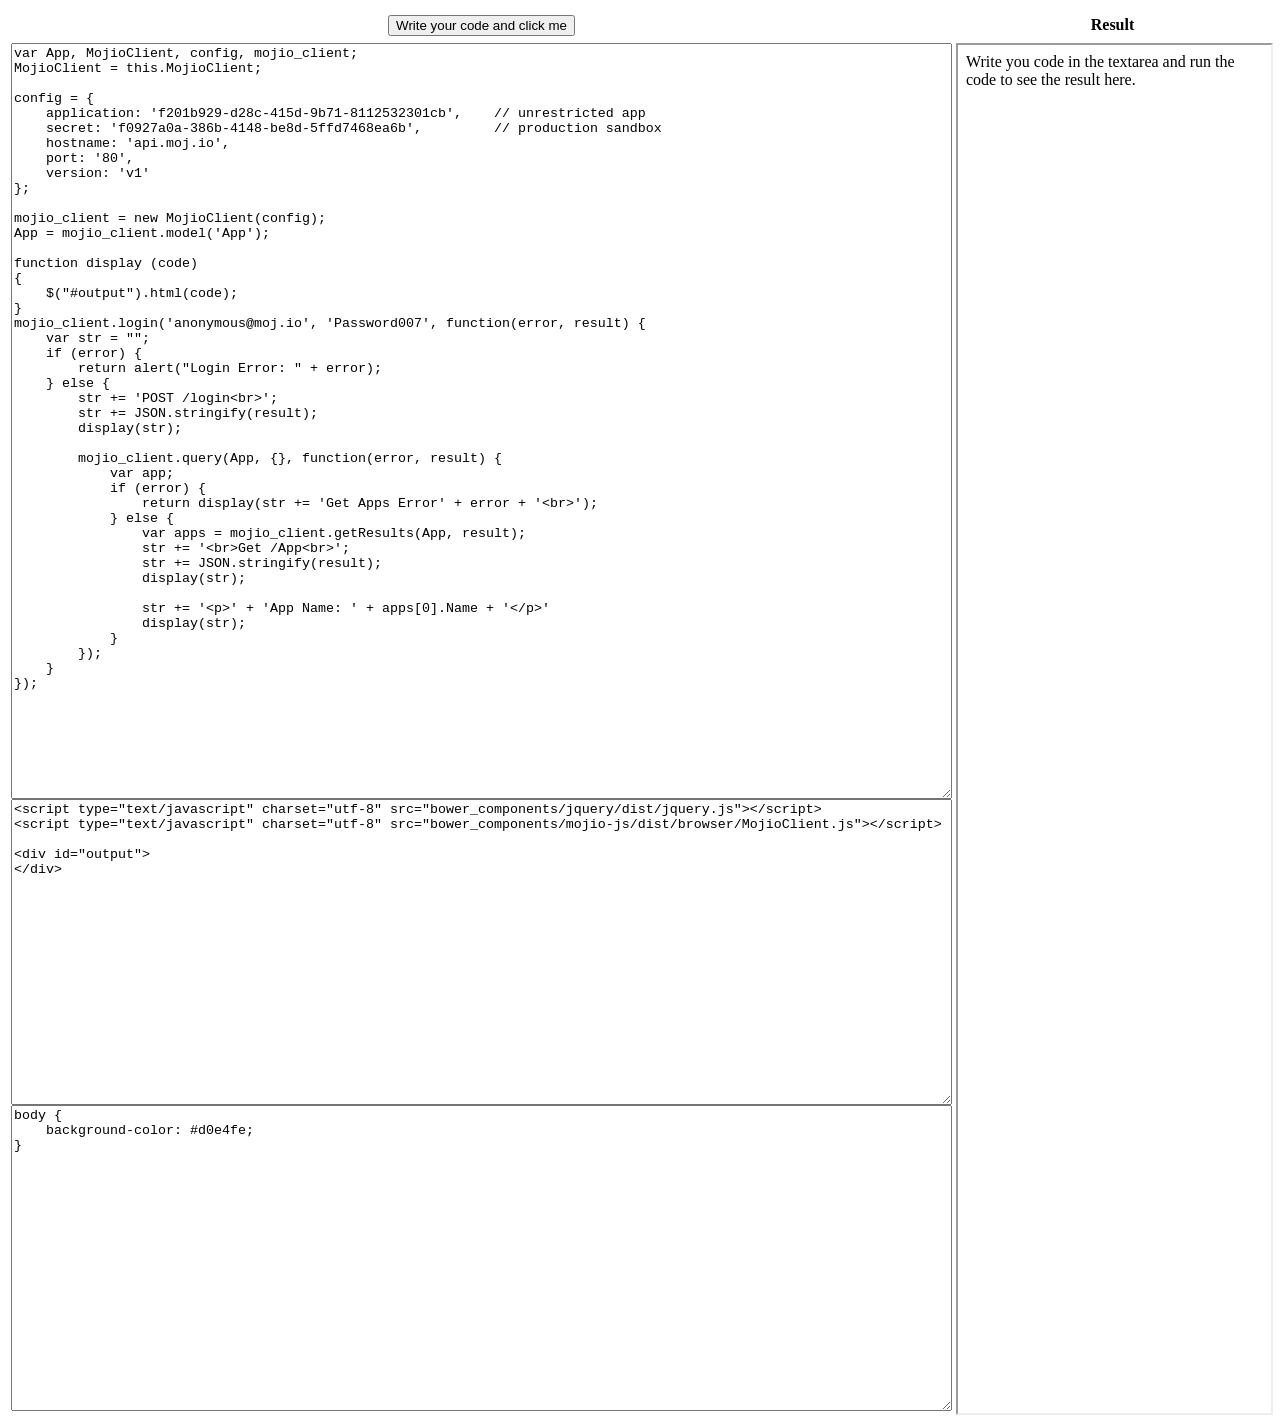
<file: index.html>
<html>
    <head>
        <meta http-equiv="content-type" content="text/html;charset=UTF-8" />
        <meta charset="utf-8" />
        <title>JavaScript Sample Runner</title>

        <script type="text/javascript">
            function init() {
                var iframe = document.getElementById("runningArea");
                var doc = iframe.contentDocument || iframe.contentWindow.document;
                var html = 'Write you code in the textarea and run the code to see the result here.';
                
                doc.open();
                doc.write(html);
                doc.close();
            }
            
            function insert_code(obj) {               
                var obj = '<style>' + document.getElementById("userCSS").value + '<\/style>';
                obj += document.getElementById("userHtml").value;
                obj += '<script>' + document.getElementById("userCode").value + '<\/script>';
                
                var iframe = document.getElementById("runningArea");
                var doc = iframe.contentDocument || iframe.contentWindow.document;
                var html = '<body>' + obj + '<\/body>';
                
                doc.open();
                doc.writeln(html);
                doc.close();
            }
            
            window.onload = init;
        </script>
    </head>
    <body>
        <table width="100%" height="100%" border="0">
            <thead> 
                <tr height="30px">
                    <th width="40%">
                        <button onclick="insert_code()">Write your code and click me</button>
                    </th>
                    <th>Result</th>
                </tr>
            </thead>
            <tbody>
                <tr height="*">
                    <td width="40%" valign="top">
                        <textarea cols="115" rows="50" id="userCode" placeholder="js">
var App, MojioClient, config, mojio_client;
MojioClient = this.MojioClient;

config = {
    application: 'f201b929-d28c-415d-9b71-8112532301cb',    // unrestricted app
    secret: 'f0927a0a-386b-4148-be8d-5ffd7468ea6b',         // production sandbox
    hostname: 'api.moj.io',
    port: '80',
    version: 'v1'
};

mojio_client = new MojioClient(config);
App = mojio_client.model('App');

function display (code)
{
    $("#output").html(code);
}
mojio_client.login('anonymous@moj.io', 'Password007', function(error, result) {
    var str = "";
    if (error) {
        return alert("Login Error: " + error);
    } else {
        str += 'POST /login<br>';
        str += JSON.stringify(result);
        display(str);

        mojio_client.query(App, {}, function(error, result) {
            var app;
            if (error) {
                return display(str += 'Get Apps Error' + error + '<br>');
            } else {
                var apps = mojio_client.getResults(App, result);
                str += '<br>Get /App<br>';
                str += JSON.stringify(result);
                display(str);

                str += '<p>' + 'App Name: ' + apps[0].Name + '</p>'
                display(str);
            }
        });
    }
});</textarea>
                        <textarea cols="115" rows="20" id="userHtml" placeholder="html">
<script type="text/javascript" charset="utf-8" src="bower_components/jquery/dist/jquery.js"></script>
<script type="text/javascript" charset="utf-8" src="bower_components/mojio-js/dist/browser/MojioClient.js"></script>

<div id="output">
</div></textarea>
                        <textarea cols="115" rows="20" id="userCSS" placeholder="css">
body {
    background-color: #d0e4fe;
}</textarea>
                    </td>
                    <td width="40%" valign="top">
                        <iframe id="runningArea" frameborder="1" width="100%" height="100%" sandbox="allow-same-origin allow-scripts"></iframe>
                    </td>
                </tr>
            </tbody>        
        </table>
    </body>
</html>
</file>
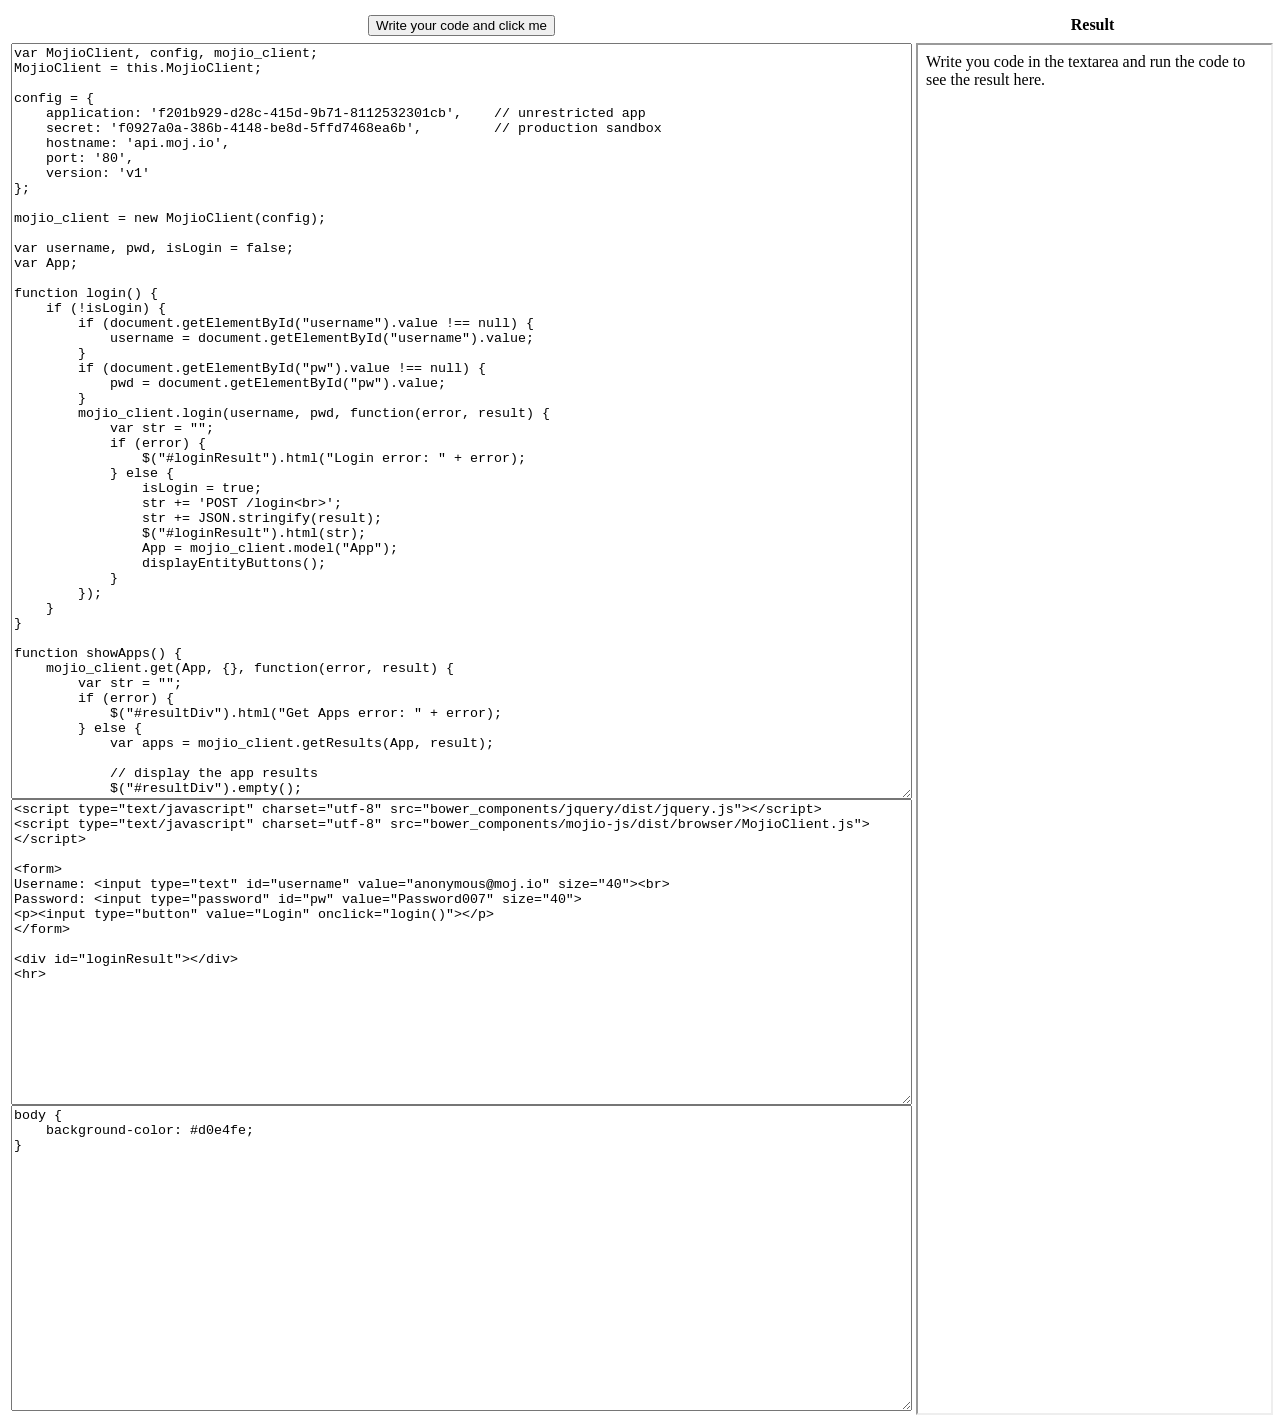
<file: create_example.html>
<html>
    <head>
        <meta http-equiv="content-type" content="text/html;charset=UTF-8" />
        <meta charset="utf-8" />
        <title>JavaScript Sample Runner</title>

        <script type="text/javascript">
            function init() {
                var iframe = document.getElementById("runningArea");
                var doc = iframe.contentDocument || iframe.contentWindow.document;
                var html = 'Write you code in the textarea and run the code to see the result here.';
                
                doc.open();
                doc.write(html);
                doc.close();
            }
            
            function insert_code(obj) {
                var obj = '<style>' + document.getElementById("userCSS").value + '<\/style>';
                obj += document.getElementById("userHtml").value;
                obj += '<script>' + document.getElementById("userCode").value + '<\/script>';
                
                var iframe = document.getElementById("runningArea");
                var doc = iframe.contentDocument || iframe.contentWindow.document;
                var html = '<body>' + obj + '<\/body>';
                
                doc.open();
                doc.writeln(html);
                doc.close();
            }
            
            window.onload = init;
        </script>
    </head>
    <body>
        <table width="100%" height="100%" border="0">
            <thead> 
                <tr height="30px">
                    <th width="50%">
                        <button onclick="insert_code()">Write your code and click me</button>
                    </th>
                    <th>Result</th>
                </tr>
            </thead>
            <tbody>
                <tr height="*">
                    <td width="50%" valign="top">
                        <textarea cols="110" rows="50" id="userCode" placeholder="js">
var MojioClient, config, mojio_client;
MojioClient = this.MojioClient;

config = {
    application: 'f201b929-d28c-415d-9b71-8112532301cb',    // unrestricted app
    secret: 'f0927a0a-386b-4148-be8d-5ffd7468ea6b',         // production sandbox
    hostname: 'api.moj.io',
    port: '80',
    version: 'v1'
};

mojio_client = new MojioClient(config);

var username, pwd, isLogin = false;
var App;

function login() {
    if (!isLogin) {
        if (document.getElementById("username").value !== null) {
            username = document.getElementById("username").value;
        }
        if (document.getElementById("pw").value !== null) {
            pwd = document.getElementById("pw").value;
        }
        mojio_client.login(username, pwd, function(error, result) {
            var str = "";
            if (error) {
                $("#loginResult").html("Login error: " + error);
            } else {
                isLogin = true;
                str += 'POST /login<br>';
                str += JSON.stringify(result);
                $("#loginResult").html(str);
                App = mojio_client.model("App");
                displayEntityButtons();
            }
        });
    }
}

function showApps() {
    mojio_client.get(App, {}, function(error, result) {
        var str = "";
        if (error) {
            $("#resultDiv").html("Get Apps error: " + error);
        } else {
            var apps = mojio_client.getResults(App, result);

            // display the app results
            $("#resultDiv").empty();
            if (apps.length > 0) {
                $("#resultDiv").html("<p>App list</p>");
                showItems(apps, "resultDiv");
            } else {
                $("#resultDiv").html("<p>App list - No App found</p>");
            }
        }
    });
}

function showItems(items, div) {
    var length = items.length;
    var listId = div + "list";
    $("#"+div).append('<select id="' + listId + '" size ="' + length + '"></select><br>');
    for (var i = 0; i < length; i++) {
        $("#"+listId).append('<option value='+i+'>' + items[i].Name + '</option>');
    }
}

function createApp() {
    var app, appName, appDescription;
    
    $("#createDivResult").html('');
    if (document.getElementById("appNameId").value !== null) {
        appName = document.getElementById("appNameId").value;
        if (appName === "") {
            $("#createDivResult").append("You should give your App a name.");
            return;
        }
    } else {
        return;
    }
        
    if (document.getElementById("appDescriptionId").value !== null) {
        appDescription = document.getElementById("appDescriptionId").value;
        if (appDescription === "") {
            $("#createDivResult").append("You should give your App a description.");
            return;
        }
    } else {
        return;
    }
    
    app = new App().mock();
    app.Name = appName;
    app.Description = appDescription;
    
    mojio_client.post(app, function(error, result) {
        if (error) {
            $("#createDivResult").append("Create App error: " + error);
        } else {
            console.log(result);
            $("#createDivResult").append('<p>App created. Refresh the list by pressing the "Get Apps" button.</p>');
        }
    });
}

function inputFields(parentDiv) {
    var appName = document.createElement("input");
    appName.id = 'appNameId';
    appName.setAttribute('type', 'text');
    appName.setAttribute('value', 'Test App');
    
    var appDescription = document.createElement("input");
    appDescription.id = 'appDescriptionId';
    appDescription.setAttribute('type', 'text');
    appDescription.setAttribute('value', 'Test App Description');
    
    var strID = "#" + parentDiv.id;
    parentDiv.appendChild(appName);
    $(strID).append('<br>');
    parentDiv.appendChild(appDescription);
    $(strID).append('<br>');
}

function createButton(name, func, parent) {
    var createdButton = document.createElement("input");
    createdButton.type = "button";
    createdButton.value = name;
    createdButton.onclick = func;
    if (parent != null)
        parent.appendChild(createdButton);
    else
        document.body.appendChild(createdButton);
}

function displayEntityButtons() {
    if (isLogin) {
        createButton("Get Apps", showApps);
        var div = document.createElement('div');
        div.id = 'resultDiv';
        document.body.appendChild(div);
        
        var div2 = document.createElement('div');
        div2.id = 'createDiv';
        document.body.appendChild(div2);
        $("#createDiv").prepend('<hr>');
        inputFields(div2);
        createButton("Create App", createApp, div2);
        
        var div3 = document.createElement('div');
        div3.id = 'createDivResult';
        div2.appendChild(div3);
    }
}</textarea>
                        <textarea cols="110" rows="20" id="userHtml" placeholder="html">
<script type="text/javascript" charset="utf-8" src="bower_components/jquery/dist/jquery.js"></script>
<script type="text/javascript" charset="utf-8" src="bower_components/mojio-js/dist/browser/MojioClient.js"></script>

<form>
Username: <input type="text" id="username" value="anonymous@moj.io" size="40"><br>
Password: <input type="password" id="pw" value="Password007" size="40">
<p><input type="button" value="Login" onclick="login()"></p>
</form> 

<div id="loginResult"></div>
<hr></textarea>
                        <textarea cols="110" rows="20" id="userCSS" placeholder="css">
body {
    background-color: #d0e4fe;
}</textarea>
                    </td>
                    <td width="50%" valign="top">
                        <iframe id="runningArea" frameborder="1" width="100%" height="100%" sandbox="allow-same-origin allow-scripts"></iframe>
                    </td>
                </tr>
            </tbody>        
        </table>
    </body>
</html>
</file>
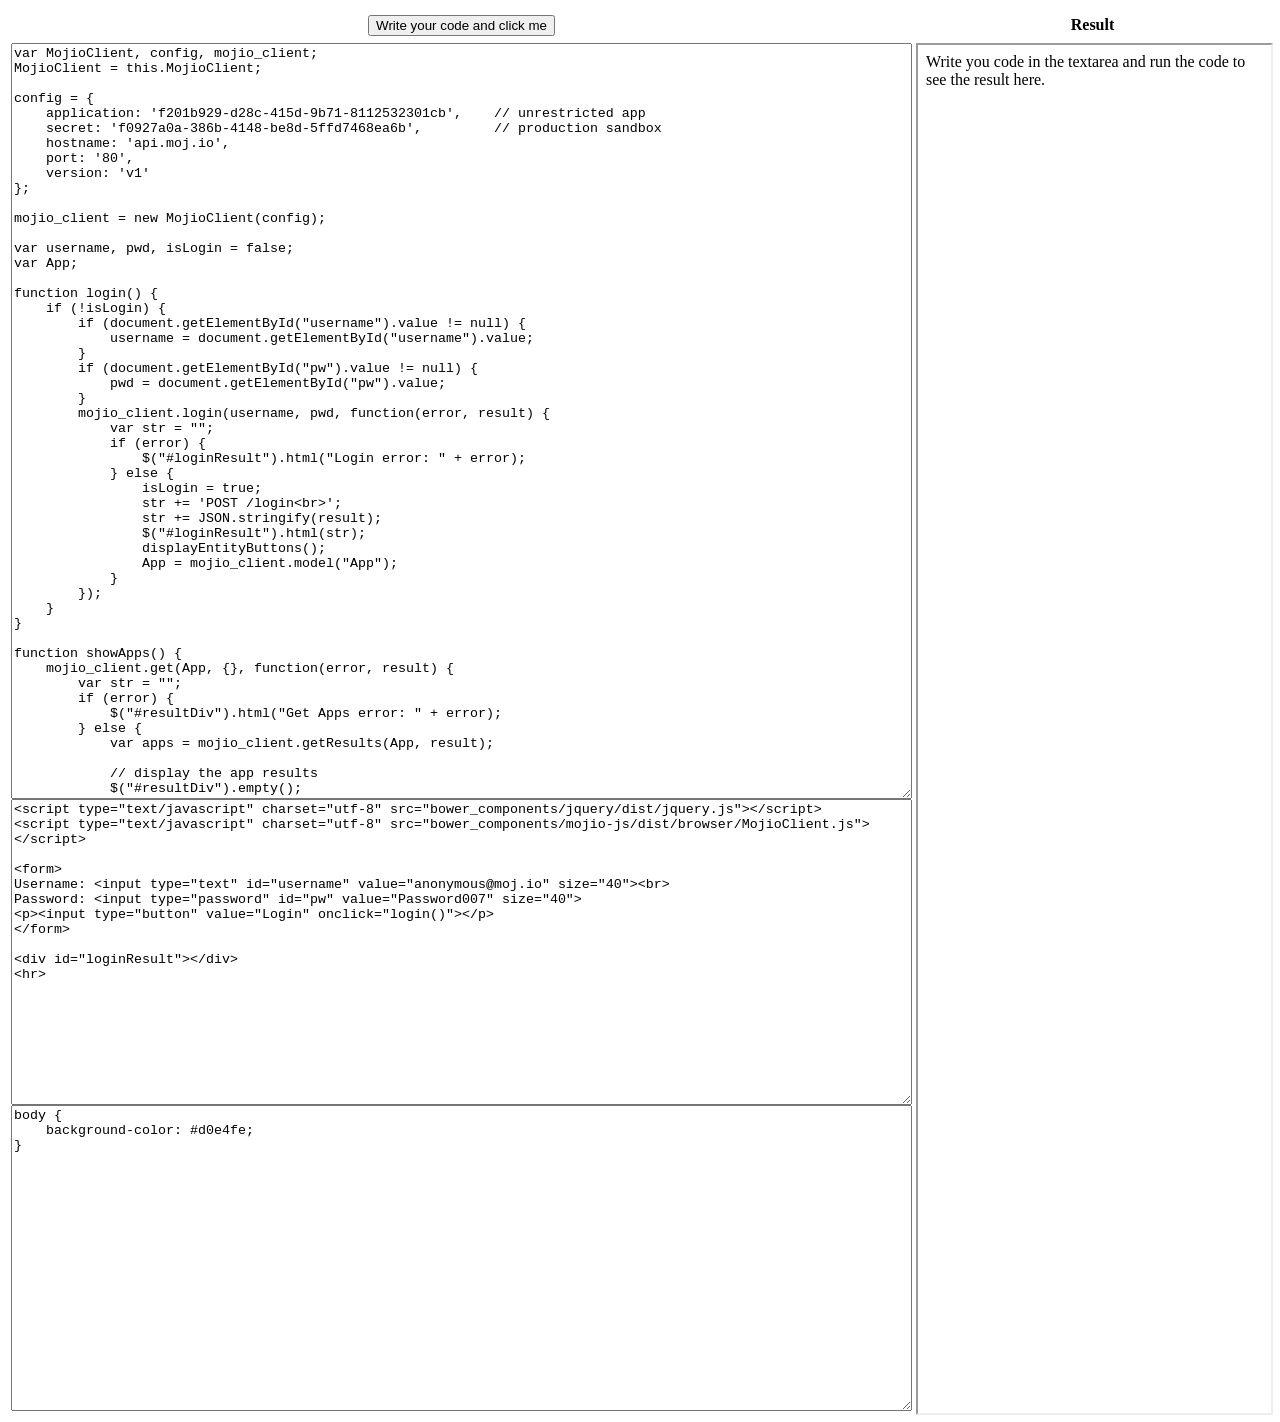
<file: delete_example.html>
<html>
    <head>
        <meta http-equiv="content-type" content="text/html;charset=UTF-8" />
        <meta charset="utf-8" />
        <title>JavaScript Sample Runner</title>

        <script type="text/javascript">
            function init() {
                var iframe = document.getElementById("runningArea");
                var doc = iframe.contentDocument || iframe.contentWindow.document;
                var html = 'Write you code in the textarea and run the code to see the result here.';
                
                doc.open();
                doc.write(html);
                doc.close();
            }
            
            function insert_code(obj) {
                var obj = '<style>' + document.getElementById("userCSS").value + '<\/style>';
                obj += document.getElementById("userHtml").value;
                obj += '<script>' + document.getElementById("userCode").value + '<\/script>';
                
                var iframe = document.getElementById("runningArea");
                var doc = iframe.contentDocument || iframe.contentWindow.document;
                var html = '<body>' + obj + '<\/body>';
                
                doc.open();
                doc.writeln(html);
                doc.close();
            }
            
            window.onload = init;
        </script>
    </head>
    <body>
        <table width="100%" height="100%" border="0">
            <thead> 
                <tr height="30px">
                    <th width="50%">
                        <button onclick="insert_code()">Write your code and click me</button>
                    </th>
                    <th>Result</th>
                </tr>
            </thead>
            <tbody>
                <tr height="*">
                    <td width="50%" valign="top">
                        <textarea cols="110" rows="50" id="userCode" placeholder="js">
var MojioClient, config, mojio_client;
MojioClient = this.MojioClient;

config = {
    application: 'f201b929-d28c-415d-9b71-8112532301cb',    // unrestricted app
    secret: 'f0927a0a-386b-4148-be8d-5ffd7468ea6b',         // production sandbox
    hostname: 'api.moj.io',
    port: '80',
    version: 'v1'
};

mojio_client = new MojioClient(config);

var username, pwd, isLogin = false;
var App;

function login() {
    if (!isLogin) {
        if (document.getElementById("username").value != null) {
            username = document.getElementById("username").value;
        }
        if (document.getElementById("pw").value != null) {
            pwd = document.getElementById("pw").value;
        }
        mojio_client.login(username, pwd, function(error, result) {
            var str = "";
            if (error) {
                $("#loginResult").html("Login error: " + error);
            } else {
                isLogin = true;
                str += 'POST /login<br>';
                str += JSON.stringify(result);
                $("#loginResult").html(str);
                displayEntityButtons();
                App = mojio_client.model("App");
            }
        });
    }
}

function showApps() {
    mojio_client.get(App, {}, function(error, result) {
        var str = "";
        if (error) {
            $("#resultDiv").html("Get Apps error: " + error);
        } else {
            var apps = mojio_client.getResults(App, result);

            // display the app results
            $("#resultDiv").empty();
            if (apps.length > 0) {
                $("#resultDiv").html("<p>App list - select one and press 'Delete' to delete an App.</p>");
                showItems(apps, "resultDiv", "app");
                $("#resultDiv").append('<hr>');
            } else {
                $("#resultDiv").html("<p>App list - No App found</p>");
            }
        }
    });
}

function showItems(items, div, entityType) {
    var length = items.length;
    var listId = div + "list";
    $("#"+div).append('<select id="' + listId + '" size ="' + length + '"></select><br>');
    for (var i = 0; i < length; i++) {
        $("#"+listId).append('<option value='+i+'>' + items[i].Name + '</option>');
    }
    
    var temp = document.getElementById(div);
    createButton("Delete", function () {
            var list = document.getElementById(listId);
            var strId = "#"+deleteDiv.id;
            var appToBeDeleted;
            
            $(strId).empty();
            if (list.selectedIndex > -1) {
                appToBeDeleted = new App(items[list.selectedIndex]);
                $(strId).append('<p>Deleting the App: ' + appToBeDeleted.Name + '</p>');
                
                mojio_client.delete(appToBeDeleted, function(error, result) {
                    if (error) {
                        $(strId).append("Delete error: " + error);
                    } else {
                        $(strId).append('<p>App deleted. Refresh the list by pressing the "Get Apps" button.</p>');
                    }
                });
            } else {
                $(strId).append("please select an item from the list first");
            }
        },
        temp);
    var deleteDiv = document.createElement('div');
    deleteDiv.id = 'delete'+div;
    temp.appendChild(deleteDiv);
}

function createButton(name, func, parent) {
    var createdButton = document.createElement("input");
    createdButton.type = "button";
    createdButton.value = name;
    createdButton.onclick = func;
    if (parent != null)
        parent.appendChild(createdButton);
    else
        document.body.appendChild(createdButton);
}

function displayEntityButtons() {
    if (isLogin) {
        createButton("Get Apps", showApps);
        var div = document.createElement('div');
        div.id = 'resultDiv';
        document.body.appendChild(div);
    }
}</textarea>
                        <textarea cols="110" rows="20" id="userHtml" placeholder="html">
<script type="text/javascript" charset="utf-8" src="bower_components/jquery/dist/jquery.js"></script>
<script type="text/javascript" charset="utf-8" src="bower_components/mojio-js/dist/browser/MojioClient.js"></script>

<form>
Username: <input type="text" id="username" value="anonymous@moj.io" size="40"><br>
Password: <input type="password" id="pw" value="Password007" size="40">
<p><input type="button" value="Login" onclick="login()"></p>
</form> 

<div id="loginResult"></div>
<hr></textarea>
                        <textarea cols="110" rows="20" id="userCSS" placeholder="css">
body {
    background-color: #d0e4fe;
}</textarea>
                    </td>
                    <td width="50%" valign="top">
                        <iframe id="runningArea" frameborder="1" width="100%" height="100%" sandbox="allow-same-origin allow-scripts"></iframe>
                    </td>
                </tr>
            </tbody>        
        </table>
    </body>
</html>
</file>
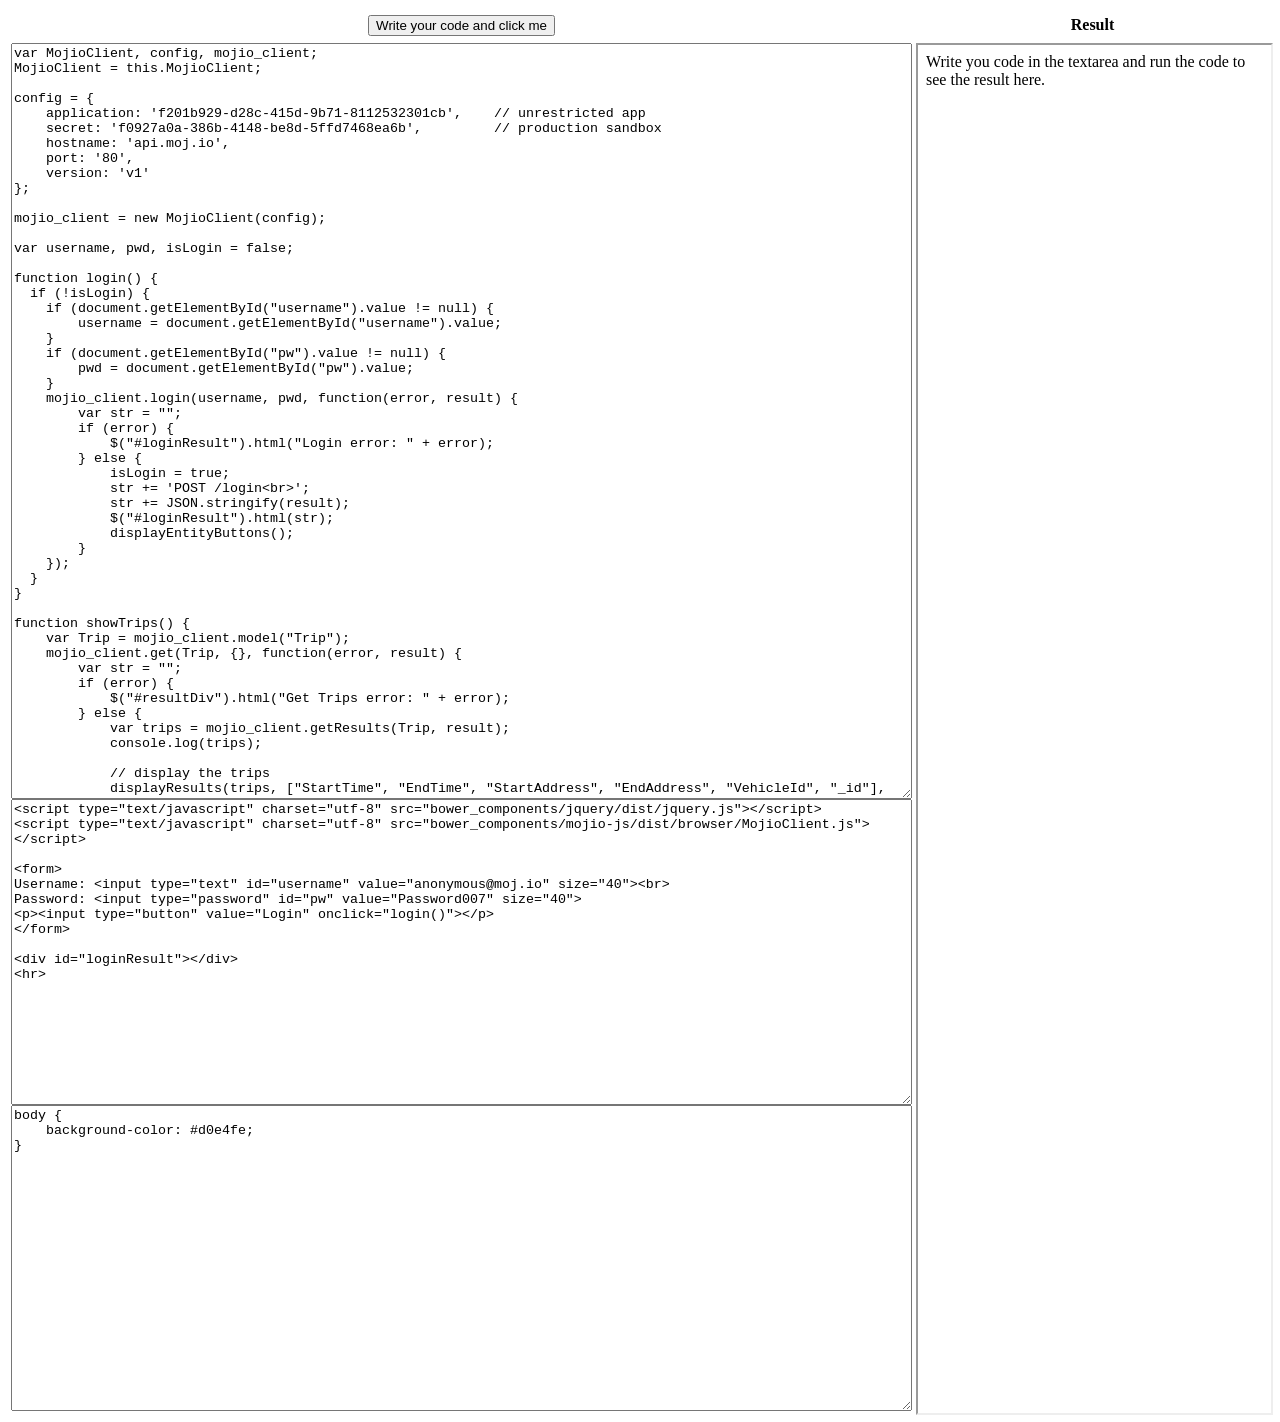
<file: get_example.html>
<html>
    <head>
        <meta http-equiv="content-type" content="text/html;charset=UTF-8" />
        <meta charset="utf-8" />
        <title>JavaScript Sample Runner</title>

        <script type="text/javascript">
            function init() {
                var iframe = document.getElementById("runningArea");
                var doc = iframe.contentDocument || iframe.contentWindow.document;
                var html = 'Write you code in the textarea and run the code to see the result here.';
                
                doc.open();
                doc.write(html);
                doc.close();
            }
            
            function insert_code(obj) {
                var obj = '<style>' + document.getElementById("userCSS").value + '<\/style>';
                obj += document.getElementById("userHtml").value;
                obj += '<script>' + document.getElementById("userCode").value + '<\/script>';
                
                var iframe = document.getElementById("runningArea");
                var doc = iframe.contentDocument || iframe.contentWindow.document;
                var html = '<body>' + obj + '<\/body>';
                
                doc.open();
                doc.writeln(html);
                doc.close();
            }
            
            window.onload = init;
        </script>
    </head>
    <body>
        <table width="100%" height="100%" border="0">
            <thead> 
                <tr height="30px">
                    <th width="50%">
                        <button onclick="insert_code()">Write your code and click me</button>
                    </th>
                    <th>Result</th>
                </tr>
            </thead>
            <tbody>
                <tr height="*">
                    <td width="50%" valign="top">
                        <textarea cols="110" rows="50" id="userCode" placeholder="js">
var MojioClient, config, mojio_client;
MojioClient = this.MojioClient;

config = {
    application: 'f201b929-d28c-415d-9b71-8112532301cb',    // unrestricted app
    secret: 'f0927a0a-386b-4148-be8d-5ffd7468ea6b',         // production sandbox
    hostname: 'api.moj.io',
    port: '80',
    version: 'v1'
};

mojio_client = new MojioClient(config);

var username, pwd, isLogin = false;

function login() {
  if (!isLogin) {
    if (document.getElementById("username").value != null) {
        username = document.getElementById("username").value;
    }
    if (document.getElementById("pw").value != null) {
        pwd = document.getElementById("pw").value;
    }
    mojio_client.login(username, pwd, function(error, result) {
        var str = "";
        if (error) {
            $("#loginResult").html("Login error: " + error);
        } else {
            isLogin = true;
            str += 'POST /login<br>';
            str += JSON.stringify(result);
            $("#loginResult").html(str);
            displayEntityButtons();
        }
    });
  }
}

function showTrips() {
    var Trip = mojio_client.model("Trip");
    mojio_client.get(Trip, {}, function(error, result) {
        var str = "";
        if (error) {
            $("#resultDiv").html("Get Trips error: " + error);
        } else {
            var trips = mojio_client.getResults(Trip, result);
            console.log(trips);
            
            // display the trips
            displayResults(trips, ["StartTime", "EndTime", "StartAddress", "EndAddress", "VehicleId", "_id"], "No Trip found", ["StartAddress", "EndAddress"]);
        }
    });
}

function showApps() {
    var App = mojio_client.model("App");
    mojio_client.get(App, {}, function(error, result) {
        var str = "";
        if (error) {
            $("#resultDiv").html("Get Apps error: " + error);
        } else {
            var apps = mojio_client.getResults(App, result);
            console.log(apps);
            
            // display the apps
            displayResults(apps, ["Name", "Description", "_id"], "No App found");
        }
    });
}

function showVehicles() {
    var Vehicle = mojio_client.model("Vehicle");
    mojio_client.get(Vehicle, {}, function(error, result) {
        if (error) {
            $("#resultDiv").html("Get Vehicle error: " + error);
        } else {
            var vehicles = mojio_client.getResults(Vehicle, result);
            console.log(vehicles);
            
            // display the vehicles
            displayResults(vehicles, ["Name", "OwnerId", "_id"], "No Vehicle found");
        }
    });
}

function showMojio() {
    var Mojio = mojio_client.model("Mojio");
    mojio_client.get(Mojio, {}, function(error, result) {
        if (error) {
            $("#resultDiv").html("Get Mojio error: " + error);
        } else {
            var mojios = mojio_client.getResults(Mojio, result);
            console.log(mojios);
            
            // display the mojios
            displayResults(mojios, ["Name", "OwnerId", "_id"], "No Mojio found");
        }
    });
}

function displayResults(items, displayList, notFoundMsg, opts) {
    var length = 0;
    if (items != null)
        length = items.length;
    
    $("#resultDiv").empty();
    if (length > 0) {
        for (var i = 0; i < length; i++) {
            $("#resultDiv").append('<dl>');
            for (var key in items[i]) {
                if ($.inArray(key, displayList) != -1) {
                    if ($.inArray(key, opts) != -1)
                        $("#resultDiv").append('<dt>' + key + '</dt><dd>' + items[i][key].Address1 + '</dd>');
                    else
                        $("#resultDiv").append('<dt>' + key + '</dt><dd>' + items[i][key] + '</dd>');
                }
            }
            $("#resultDiv").append('</dl><br>');
        }
    } else {
        $("#resultDiv").append('<p>' + notFoundMsg + '</p>');
    }
}

function createButton(name, func) {
    var createdButton = document.createElement("input");
    createdButton.type = "button";
    createdButton.value = name;
    createdButton.onclick = func;
    document.body.appendChild(createdButton);
}

function displayEntityButtons() {
    if (isLogin) {
        createButton("Show Trips", showTrips);
        createButton("Show Apps", showApps);
        createButton("Show Vehicles", showVehicles);
        createButton("Show Mojio", showMojio);
        var div = document.createElement('div');
        div.id = 'resultDiv';
        document.body.appendChild(div);
    }
}</textarea>
                        <textarea cols="110" rows="20" id="userHtml" placeholder="html">
<script type="text/javascript" charset="utf-8" src="bower_components/jquery/dist/jquery.js"></script>
<script type="text/javascript" charset="utf-8" src="bower_components/mojio-js/dist/browser/MojioClient.js"></script>

<form>
Username: <input type="text" id="username" value="anonymous@moj.io" size="40"><br>
Password: <input type="password" id="pw" value="Password007" size="40">
<p><input type="button" value="Login" onclick="login()"></p>
</form> 

<div id="loginResult"></div>
<hr></textarea>
                        <textarea cols="110" rows="20" id="userCSS" placeholder="css">
body {
    background-color: #d0e4fe;
}</textarea>
                    </td>
                    <td width="50%" valign="top">
                        <iframe id="runningArea" frameborder="1" width="100%" height="100%" sandbox="allow-same-origin allow-scripts">

                        </iframe>
                    </td>
                </tr>
            </tbody>        
        </table>
    </body>
</html>
</file>
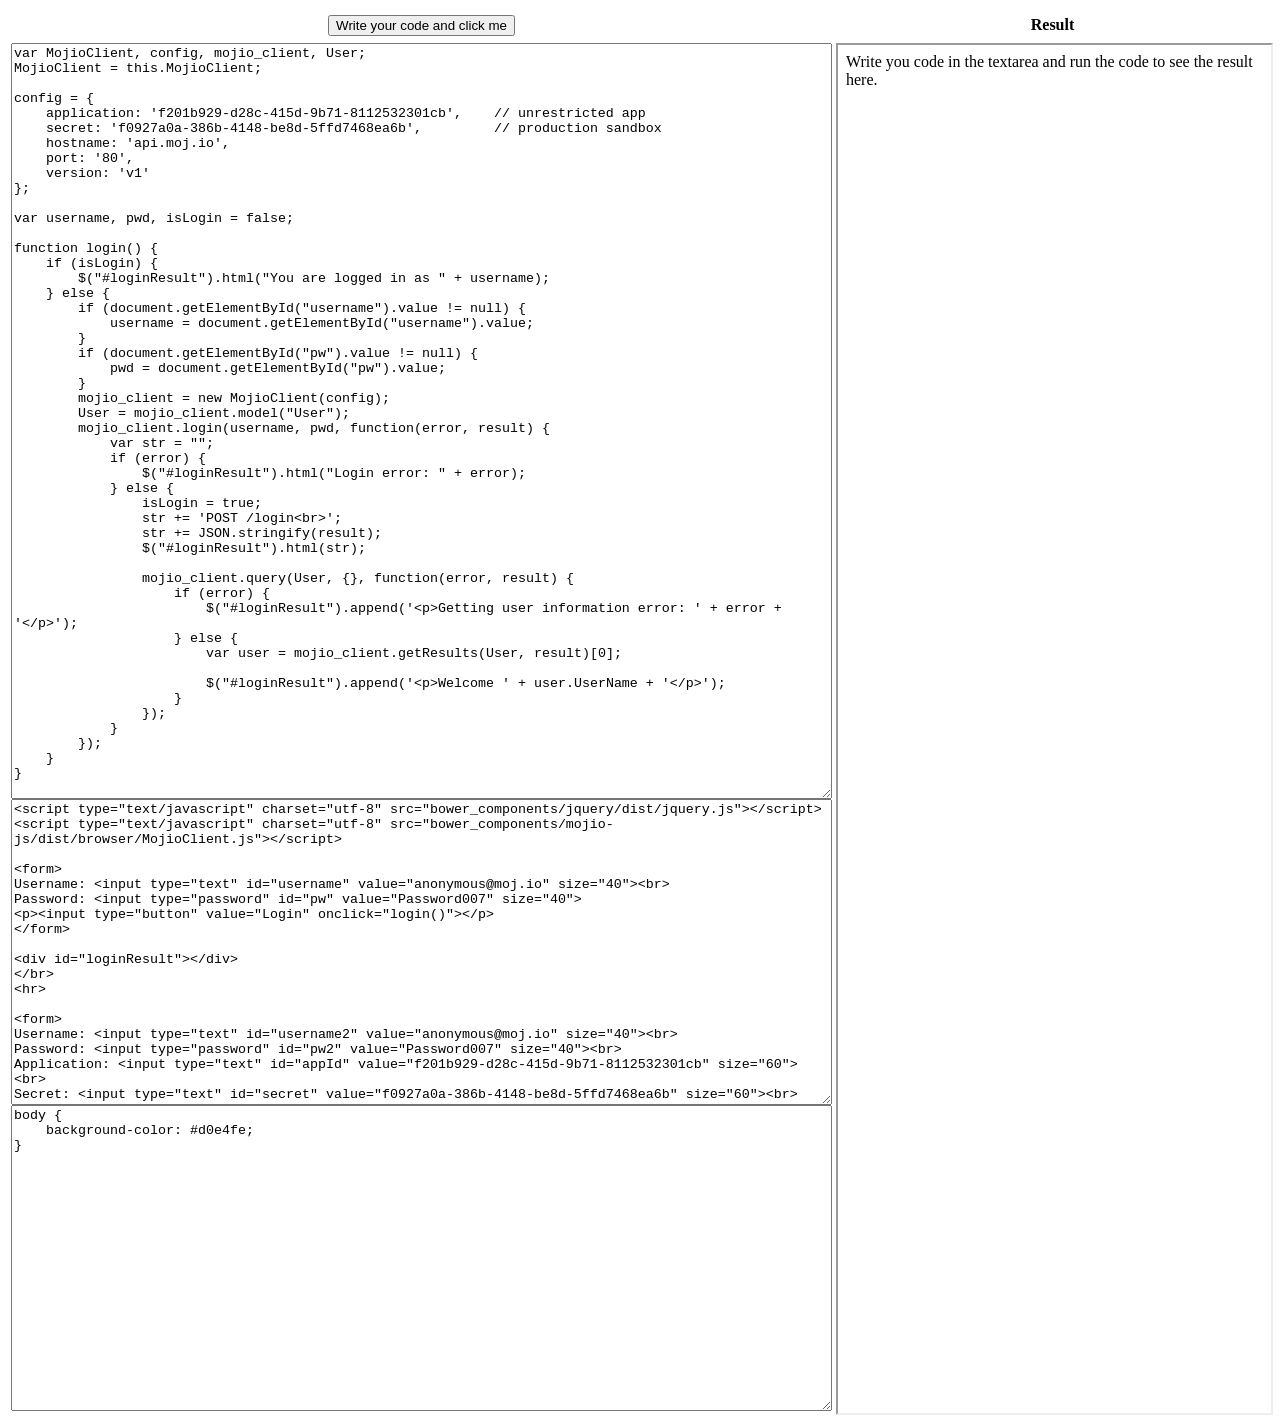
<file: login_example.html>
<html>
    <head>
        <meta http-equiv="content-type" content="text/html;charset=UTF-8" />
        <meta charset="utf-8" />
        <title>JavaScript Sample Runner</title>

        <script type="text/javascript">
            function init() {
                var iframe = document.getElementById("runningArea");
                var doc = iframe.contentDocument || iframe.contentWindow.document;
                var html = 'Write you code in the textarea and run the code to see the result here.';
                
                doc.open();
                doc.write(html);
                doc.close();
            }
            
            function insert_code(obj) {
                var obj = '<style>' + document.getElementById("userCSS").value + '<\/style>';
                obj += document.getElementById("userHtml").value;
                obj += '<script>' + document.getElementById("userCode").value + '<\/script>';
                
                var iframe = document.getElementById("runningArea");
                var doc = iframe.contentDocument || iframe.contentWindow.document;
                var html = '<body>' + obj + '<\/body>';
                
                doc.open();
                doc.writeln(html);
                doc.close();
            }
            
            window.onload = init;
        </script>
    </head>
    <body>
        <table width="100%" height="100%" border="0">
            <thead> 
                <tr height="30px">
                    <th width="45%">
                        <button onclick="insert_code()">Write your code and click me</button>
                    </th>
                    <th>Result</th>
                </tr>
            </thead>
            <tbody>
                <tr height="*">
                    <td width="45%" valign="top">
                        <textarea cols="100" rows="50" id="userCode" placeholder="js">
var MojioClient, config, mojio_client, User;
MojioClient = this.MojioClient;

config = {
    application: 'f201b929-d28c-415d-9b71-8112532301cb',    // unrestricted app
    secret: 'f0927a0a-386b-4148-be8d-5ffd7468ea6b',         // production sandbox
    hostname: 'api.moj.io',
    port: '80',
    version: 'v1'
};

var username, pwd, isLogin = false;

function login() {
    if (isLogin) {
        $("#loginResult").html("You are logged in as " + username);
    } else {
        if (document.getElementById("username").value != null) {
            username = document.getElementById("username").value;
        }
        if (document.getElementById("pw").value != null) {
            pwd = document.getElementById("pw").value;
        }
        mojio_client = new MojioClient(config);
        User = mojio_client.model("User");
        mojio_client.login(username, pwd, function(error, result) {
            var str = "";
            if (error) {
                $("#loginResult").html("Login error: " + error);
            } else {
                isLogin = true;
                str += 'POST /login<br>';
                str += JSON.stringify(result);
                $("#loginResult").html(str);
                
                mojio_client.query(User, {}, function(error, result) {
                    if (error) {
                        $("#loginResult").append('<p>Getting user information error: ' + error + '</p>');
                    } else {
                        var user = mojio_client.getResults(User, result)[0];

                        $("#loginResult").append('<p>Welcome ' + user.UserName + '</p>');
                    }
                });
            }
        });
    }
}

function loginApp() {
    if (isLogin) {
        $("#loginAppResult").html("You are logged in as " + username);
    } else {
        if (document.getElementById("username2").value != null) {
            username = document.getElementById("username2").value;
        }
        if (document.getElementById("pw2").value != null) {
            pwd = document.getElementById("pw2").value;
        }
        if (document.getElementById("appId").value != null) {
            config.application = document.getElementById("appId").value;
        }
        if (document.getElementById("secret").value != null) {
            config.secret = document.getElementById("secret").value;
        }
        mojio_client = new MojioClient(config);
        User = mojio_client.model("User");
        mojio_client.login(username, pwd, function(error, result) {
            var str = "";
            if (error) {
                $("#loginAppResult").html("Login error: " + error);
            } else {
                isLogin = true;
                str += 'POST /login<br>';
                str += JSON.stringify(result);
                $("#loginAppResult").html(str);
                
                mojio_client.query(User, {}, function(error, result) {
                    if (error) {
                        $("#loginAppResult").append('<p>Getting user information error: ' + error + '</p>');
                    } else {
                        var user = mojio_client.getResults(User, result)[0];

                        $("#loginAppResult").append('<p>Welcome ' + user.UserName + '</p>');
                    }
                });
            }
        });
    }
}</textarea>
                        <textarea cols="100" rows="20" id="userHtml" placeholder="html">
<script type="text/javascript" charset="utf-8" src="bower_components/jquery/dist/jquery.js"></script>
<script type="text/javascript" charset="utf-8" src="bower_components/mojio-js/dist/browser/MojioClient.js"></script>

<form>
Username: <input type="text" id="username" value="anonymous@moj.io" size="40"><br>
Password: <input type="password" id="pw" value="Password007" size="40">
<p><input type="button" value="Login" onclick="login()"></p>
</form> 

<div id="loginResult"></div>
</br>
<hr>

<form>
Username: <input type="text" id="username2" value="anonymous@moj.io" size="40"><br>
Password: <input type="password" id="pw2" value="Password007" size="40"><br>
Application: <input type="text" id="appId" value="f201b929-d28c-415d-9b71-8112532301cb" size="60"><br>
Secret: <input type="text" id="secret" value="f0927a0a-386b-4148-be8d-5ffd7468ea6b" size="60"><br>
<p><input type="button" value="Login" onclick="loginApp()"></p>
</form> 

<div id="loginAppResult">
</div></textarea>
                        <textarea cols="100" rows="20" id="userCSS" placeholder="css">
body {
    background-color: #d0e4fe;
}</textarea>
                    </td>
                    <td width="45%" valign="top">
                        <iframe id="runningArea" frameborder="1" width="100%" height="100%" sandbox="allow-same-origin allow-scripts"></iframe>
                    </td>
                </tr>
            </tbody>        
        </table>
    </body>
</html>
</file>
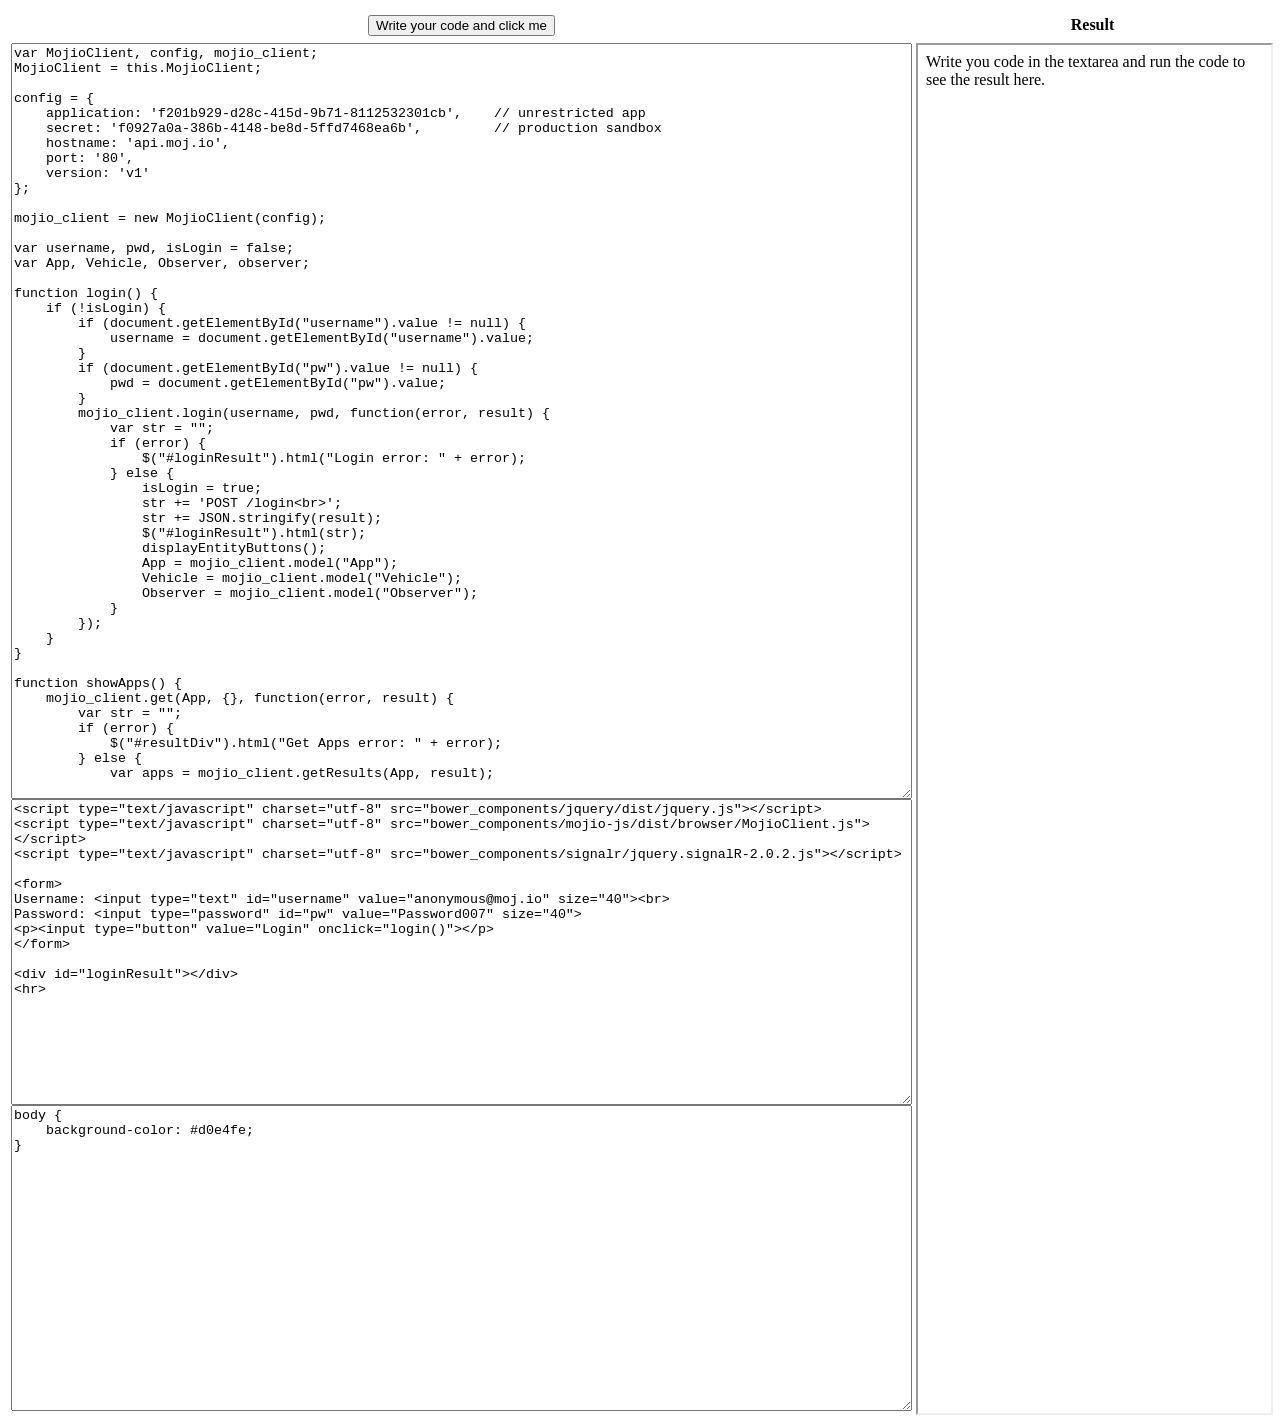
<file: observe_example.html>
<html>
    <head>
        <meta http-equiv="content-type" content="text/html;charset=UTF-8" />
        <meta charset="utf-8" />
        <title>JavaScript Sample Runner</title>

        <script type="text/javascript">
            function init() {
                var iframe = document.getElementById("runningArea");
                var doc = iframe.contentDocument || iframe.contentWindow.document;
                var html = 'Write you code in the textarea and run the code to see the result here.';
                
                doc.open();
                doc.write(html);
                doc.close();
            }
            
            function insert_code(obj) {
                var obj = '<style>' + document.getElementById("userCSS").value + '<\/style>';
                obj += document.getElementById("userHtml").value;
                obj += '<script>' + document.getElementById("userCode").value + '<\/script>';
                
                var iframe = document.getElementById("runningArea");
                var doc = iframe.contentDocument || iframe.contentWindow.document;
                var html = '<body>' + obj + '<\/body>';
                
                doc.open();
                doc.writeln(html);
                doc.close();
            }
            
            window.onload = init;
        </script>
    </head>
    <body>
        <table width="100%" height="100%" border="0">
            <thead> 
                <tr height="30px">
                    <th width="50%">
                        <button onclick="insert_code()">Write your code and click me</button>
                    </th>
                    <th>Result</th>
                </tr>
            </thead>
            <tbody>
                <tr height="*">
                    <td width="50%" valign="top">
                        <textarea cols="110" rows="50" id="userCode" placeholder="js">
var MojioClient, config, mojio_client;
MojioClient = this.MojioClient;

config = {
    application: 'f201b929-d28c-415d-9b71-8112532301cb',    // unrestricted app
    secret: 'f0927a0a-386b-4148-be8d-5ffd7468ea6b',         // production sandbox
    hostname: 'api.moj.io',
    port: '80',
    version: 'v1'
};

mojio_client = new MojioClient(config);

var username, pwd, isLogin = false;
var App, Vehicle, Observer, observer;

function login() {
    if (!isLogin) {
        if (document.getElementById("username").value != null) {
            username = document.getElementById("username").value;
        }
        if (document.getElementById("pw").value != null) {
            pwd = document.getElementById("pw").value;
        }
        mojio_client.login(username, pwd, function(error, result) {
            var str = "";
            if (error) {
                $("#loginResult").html("Login error: " + error);
            } else {
                isLogin = true;
                str += 'POST /login<br>';
                str += JSON.stringify(result);
                $("#loginResult").html(str);
                displayEntityButtons();
                App = mojio_client.model("App");
                Vehicle = mojio_client.model("Vehicle");
                Observer = mojio_client.model("Observer");
            }
        });
    }
}

function showApps() {
    mojio_client.get(App, {}, function(error, result) {
        var str = "";
        if (error) {
            $("#resultDiv").html("Get Apps error: " + error);
        } else {
            var apps = mojio_client.getResults(App, result);

            // display the app results
            $("#resultDiv").empty();
            if (apps.length > 0) {
                $("#resultDiv").html("<p>App list - select one and press 'Listen' for updates.</p>");
                showItems(apps, "resultDiv", "app");
                $("#resultDiv").append('<hr>');
            } else {
                $("#resultDiv").html("<p>App list - No App found</p>");
            }
        }
    });
}

function showVehicles() {
    mojio_client.get(Vehicle, {}, function(error, result) {
        if (error) {
            $("#resultDiv2").html("Get Vehicle error: " + error);
        } else {
            var vehicles = mojio_client.getResults(Vehicle, result);

            // display the vehicles in a listbox
            $("#resultDiv2").empty();
            if (vehicles.length > 0) {
                $("#resultDiv2").html("<p>Vehicle list - select one and press 'listen' for updates.</p>");
                showItems(vehicles, "resultDiv2", "vehicle");
            } else {
                $("#resultDiv2").html("<p>Vehicle list - No vehicle found</p>");
            }
        }
    });
}

function showItems(items, div, entityType) {
    var length = items.length;
    var listId = div + "list";
    $("#"+div).append('<select id="' + listId + '" size ="' + length + '"></select><br>');
    for (var i = 0; i < length; i++) {
        $("#"+listId).append('<option value='+i+'>' + items[i].Name + '</option>');
    }
    
    var temp = document.getElementById(div);
    createButton("Listen", function () {
            var list = document.getElementById(listId);
            var strId = "#"+listenDiv.id;
            var observedEntity;
            var changedCallback = function (entity) {
                switch (entityType) {
                    case "app":
                        $(strId).append('<p>Observed App change:</p>');
                        $(strId).append(entity.Name + '<br>' + entity.Description + '<br>');
                        unobserve(observedEntity, strId);
                        break;
                    case "vehicle":
                        var vehicle = new Vehicle(entity);
                        var loc = vehicle.LastLocation;
                        $(strId).append('<p>Received vehicle event for ' + vehicle.Name + '</p>');
                        
                        if (vehicle.IgnitionOn)
                            $(strId).append('Vehicle Ignition is: On<br>');
                        else
                            $(strId).append('Vehicle Ignition is: Off<br>');
                        
                        $(strId).append('Last location of ' + vehicle.Name + ': Lat - ' + loc.Lat + ', Lng - ' + loc.Lng + '<br>');
                        break;
                    default:
                        console.log(entity);
                        unobserve(observedEntity, strId);
                }
            };
            
            $(strId).empty();
            if (list.selectedIndex > -1) {
                if (items[list.selectedIndex] instanceof App)
                    observedEntity = new App(items[list.selectedIndex]);
                else if (items[list.selectedIndex] instanceof Vehicle) {
                    observedEntity = new Vehicle(items[list.selectedIndex]);
                } else {
                    $(strId).append("not an allowed entity");
                    return;
                }
                
                $(strId).append('<p>Observe for the ' + entityType + ': ' + observedEntity.Name + '</p>');
                
                mojio_client.observe(observedEntity, null, changedCallback, function(error, result) {
                    if (error) {
                        $(strId).append("Observe error: " + error);
                    } else {
                        console.log(result);
                        observer = result;
                        //artificial change in order to observe events
                        if (entityType === "app") {
                            $(strId).append("Current App Description: ==" + observedEntity.Description + "==");
                            observedEntity.Description = "Changed to something random [" + Math.random() + "]";
                            setTimeout(function() {
                                mojio_client.put(observedEntity, function(error, result) {
                                    if (error) {
                                        $(strId).append("<br>App changed error: " + error);
                                    } else {
                                        var app = new App(result);
                                        items[list.selectedIndex] = app;
                                        $(strId).append("<br>App description changed successfully to ==" + app.Description + "==");
                                    }
                                });
                            }, 1000);
                        } else if (entityType === "vehicle") {
                            $(strId).append('<p>You can simulate vehicle events on the Vehicle Simulator</p>');
                        }
                    }
                });
            } else {
                $(strId).append("please select an item from the list first");
            }
        },
        temp);
    var listenDiv = document.createElement('div');
    listenDiv.id = 'listen'+div;
    temp.appendChild(listenDiv);
}

function unobserve(observedEntity, strId, _observer) {
    if (_observer)
        observer_default = _observer;
    else
        observer_default = observer;
        
    mojio_client.unobserve(observer_default, observedEntity, null, function(error, result) {
        if (error) {
            if (strId) {
                $(strId).append('<p>Unobserve error: ' + error + '</p>');
            } else {
                alert("Unobserve error: " + error);
            }
        } else {
            if (strId) {
                $(strId).append('<p>Unobserved the entity: ' + observedEntity.Name + '</p>');
            } else {
                console.log("Unobserved the entity: ");
                console.log(observedEntity.Name);
            }
        }
    });
}

function logObservers() {
    mojio_client.get(Observer, {}, function(error, result) {
        if (error) {
            console.log("Get Observer error: ");
            console.log(error);
        } else {
            var observers = mojio_client.getResults(Observer, result);
            var i = observers.length;
            if (i > 0) {
                for (var j = 0; j < i; j++) {
                    console.log("Observer [" + j + "]: ");
                    console.log(observers[j]);
                }
            } else {
                console.log("No Observer found.");
            }
        }
    });
}

function createButton(name, func, parent) {
    var createdButton = document.createElement("input");
    createdButton.type = "button";
    createdButton.value = name;
    createdButton.onclick = func;
    if (parent != null)
        parent.appendChild(createdButton);
    else
        document.body.appendChild(createdButton);
}

function displayEntityButtons() {
    if (isLogin) {
        createButton("Get Apps", showApps);
        createButton("Get Vehicles", showVehicles);
        createButton("ConsoleLog Observers", logObservers);
        var div = document.createElement('div');
        div.id = 'resultDiv';
        var div2 = document.createElement('div');
        div2.id = 'resultDiv2';
        document.body.appendChild(div);
        document.body.appendChild(div2);
    }
}</textarea>
                        <textarea cols="110" rows="20" id="userHtml" placeholder="html">
<script type="text/javascript" charset="utf-8" src="bower_components/jquery/dist/jquery.js"></script>
<script type="text/javascript" charset="utf-8" src="bower_components/mojio-js/dist/browser/MojioClient.js"></script>
<script type="text/javascript" charset="utf-8" src="bower_components/signalr/jquery.signalR-2.0.2.js"></script>

<form>
Username: <input type="text" id="username" value="anonymous@moj.io" size="40"><br>
Password: <input type="password" id="pw" value="Password007" size="40">
<p><input type="button" value="Login" onclick="login()"></p>
</form> 

<div id="loginResult"></div>
<hr></textarea>
                        <textarea cols="110" rows="20" id="userCSS" placeholder="css">
body {
    background-color: #d0e4fe;
}</textarea>
                    </td>
                    <td width="50%" valign="top">
                        <iframe id="runningArea" frameborder="1" width="100%" height="100%" sandbox="allow-same-origin allow-scripts"></iframe>
                    </td>
                </tr>
            </tbody>        
        </table>
    </body>
</html>
</file>
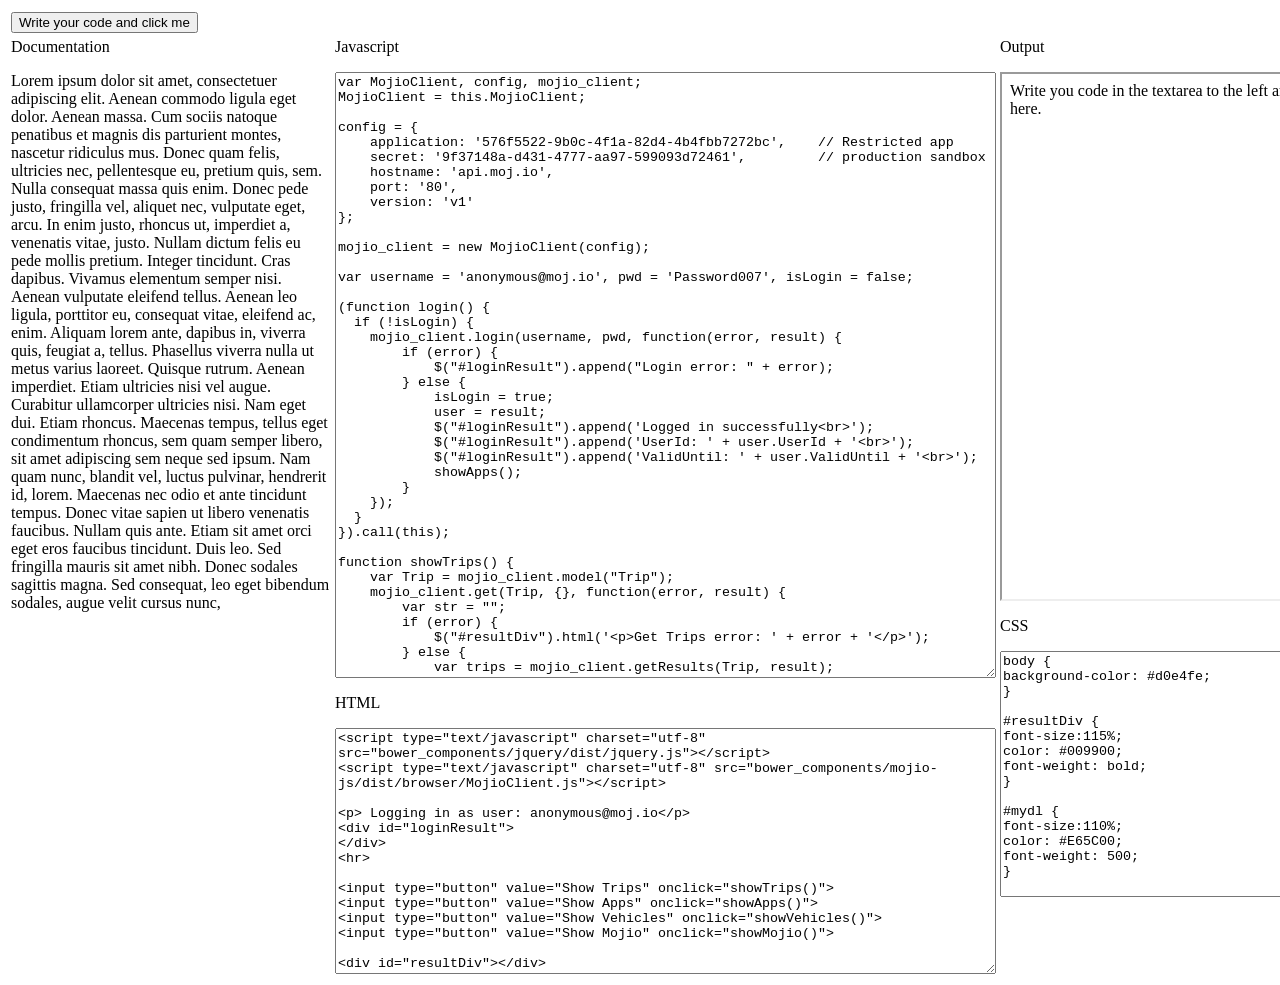
<file: simplified_get.html>
<html>
    <head>
        <meta http-equiv="content-type" content="text/html;charset=UTF-8" />
        <meta charset="utf-8" />
        <title>JavaScript Sample Runner</title>

        <script type="text/javascript">
            function init() {
                var iframe = document.getElementById("runningArea");
                var doc = iframe.contentDocument || iframe.contentWindow.document;
                var html = 'Write you code in the textarea to the left and run the code to see the result here.';
                
                doc.open();
                doc.write(html);
                doc.close();
            }
            
            function insert_code(obj) {
                var obj = '<style>' + document.getElementById("userCSS").value + '<\/style>';
                obj += document.getElementById("userHtml").value;
                obj += '<script>' + document.getElementById("userCode").value + '<\/script>';
                
                var iframe = document.getElementById("runningArea");
                var doc = iframe.contentDocument || iframe.contentWindow.document;
                var html = '<body>' + obj + '<\/body>';
                
                doc.open();
                doc.writeln(html);
                doc.close();
            }
            
            window.onload = init;
        </script>
        <style>
            td#documentation-col {
                min-width: 320px;
            }        </style>
    </head>
    <body>
        <table width="100%" height="100%" border="0" >

<tr height="25">
    <td><button onclick="insert_code()">Write your code and click me</button></td>
</tr>
                <tr height="*">
                    <td width="300px" min-width="300px" height="525px" valign="top" id="documentation-col">
                        <p>Documentation
                        </p>
                        Lorem ipsum dolor sit amet, consectetuer adipiscing elit. Aenean commodo ligula eget dolor. Aenean massa. Cum sociis natoque penatibus et magnis dis parturient montes, nascetur ridiculus mus. Donec quam felis, ultricies nec, pellentesque eu, pretium quis, sem. Nulla consequat massa quis enim. Donec pede justo, fringilla vel, aliquet nec, vulputate eget, arcu. In enim justo, rhoncus ut, imperdiet a, venenatis vitae, justo. Nullam dictum felis eu pede mollis pretium. Integer tincidunt. Cras dapibus. Vivamus elementum semper nisi. Aenean vulputate eleifend tellus. Aenean leo ligula, porttitor eu, consequat vitae, eleifend ac, enim. Aliquam lorem ante, dapibus in, viverra quis, feugiat a, tellus. Phasellus viverra nulla ut metus varius laoreet. Quisque rutrum. Aenean imperdiet. Etiam ultricies nisi vel augue. Curabitur ullamcorper ultricies nisi. Nam eget dui. Etiam rhoncus. Maecenas tempus, tellus eget condimentum rhoncus, sem quam semper libero, sit amet adipiscing sem neque sed ipsum. Nam quam nunc, blandit vel, luctus pulvinar, hendrerit id, lorem. Maecenas nec odio et ante tincidunt tempus. Donec vitae sapien ut libero venenatis faucibus. Nullam quis ante. Etiam sit amet orci eget eros faucibus tincidunt. Duis leo. Sed fringilla mauris sit amet nibh. Donec sodales sagittis magna. Sed consequat, leo eget bibendum sodales, augue velit cursus nunc,

                    </td>
                    <td  valign="top">
                        <p>Javascript</p>
                        <textarea cols="80" rows="40" id="userCode" placeholder="js">
var MojioClient, config, mojio_client;
MojioClient = this.MojioClient;

config = {
    application: '576f5522-9b0c-4f1a-82d4-4b4fbb7272bc',    // Restricted app
    secret: '9f37148a-d431-4777-aa97-599093d72461',         // production sandbox
    hostname: 'api.moj.io',
    port: '80',
    version: 'v1'
};

mojio_client = new MojioClient(config);

var username = 'anonymous@moj.io', pwd = 'Password007', isLogin = false;

(function login() {
  if (!isLogin) {
    mojio_client.login(username, pwd, function(error, result) {
        if (error) {
            $("#loginResult").append("Login error: " + error);
        } else {
            isLogin = true;
            user = result;
            $("#loginResult").append('Logged in successfully<br>');
            $("#loginResult").append('UserId: ' + user.UserId + '<br>');
            $("#loginResult").append('ValidUntil: ' + user.ValidUntil + '<br>');
            showApps();
        }
    });
  }
}).call(this);

function showTrips() {
    var Trip = mojio_client.model("Trip");
    mojio_client.get(Trip, {}, function(error, result) {
        var str = "";
        if (error) {
            $("#resultDiv").html('<p>Get Trips error: ' + error + '</p>');
        } else {
            var trips = mojio_client.getResults(Trip, result);
            console.log(trips);
            
            // display the trips
            displayResults("Trip list", "No Trip found", trips, ["StartTime", "EndTime", "StartAddress", "EndAddress", "VehicleId", "_id"]);
        }
    });
}

function showApps() {
    var App = mojio_client.model("App");
    mojio_client.get(App, {}, function(error, result) {
        var str = "";
        if (error) {
            $("#resultDiv").html('<p>Get Apps error: ' + error + '</p>');
        } else {
            var apps = mojio_client.getResults(App, result);
            console.log(apps);
            
            // display the apps
            displayResults("App list", "No app found", apps, ["Name", "Description", "_id"]);
        }
    });
}

function showVehicles() {
    var Vehicle = mojio_client.model("Vehicle");
    mojio_client.get(Vehicle, {}, function(error, result) {
        if (error) {
            $("#resultDiv").html('<p>Get Vehicle error: ' + error + '</p>');
        } else {
            var vehicles = mojio_client.getResults(Vehicle, result);
            console.log(vehicles);
            
            // display the vehicles
            displayResults("Vehicle list", "No vehicle found", vehicles, ["Name", "OwnerId", "_id"]);
        }
    });
}

function showMojio() {
    var Mojio = mojio_client.model("Mojio");
    mojio_client.get(Mojio, {}, function(error, result) {
        if (error) {
            $("#resultDiv").html('<p>Get Mojio error: ' + error + '</p>');
        } else {
            var mojios = mojio_client.getResults(Mojio, result);
            console.log(mojios);
            
            // display the mojios
            displayResults("Mojio list", "No Mojio found", mojios, ["Name", "OwnerId", "_id"]);
        }
    });
}

function displayResults(titleMsg, notFoundMsg, items, displayList) {
    $("#resultDiv").html('<p>' + titleMsg + '</p>');
    $("#mydl").empty();
    var length = 0;
    if (items != null)
        length = items.length;
    if (length > 0) {
        for (var i = 0; i < length; i++) {
            for (var key in items[i]) {
                if ($.inArray(key, displayList) != -1) {
                    if (key === "StartAddress" || key === "EndAddress")
                        $("#mydl").append('<dt>' + key + '</dt><dd>' + items[i][key].Address1 + '</dd>');
                    else
                        $("#mydl").append('<dt>' + key + '</dt><dd>' + items[i][key] + '</dd>');
                }
            }
        }
    } else {
        $("#resultDiv").append('<p>' + notFoundMsg + '</p>');
    }
}</textarea>
                        <p>HTML</p>
                        <textarea cols="80" rows="16" id="userHtml" placeholder="html">
<script type="text/javascript" charset="utf-8" src="bower_components/jquery/dist/jquery.js"></script>
<script type="text/javascript" charset="utf-8" src="bower_components/mojio-js/dist/browser/MojioClient.js"></script>

<p> Logging in as user: anonymous@moj.io</p>
<div id="loginResult">
</div>
<hr>

<input type="button" value="Show Trips" onclick="showTrips()">
<input type="button" value="Show Apps" onclick="showApps()">
<input type="button" value="Show Vehicles" onclick="showVehicles()">
<input type="button" value="Show Mojio" onclick="showMojio()">

<div id="resultDiv"></div>
<dl id="mydl"></dl>
</textarea>

                    </td>
                    <td width="50%" valign="top">
                        <p>Output</p>
                        <iframe id="runningArea" frameborder="1" width="510px" height="525px" sandbox="allow-same-origin allow-scripts"></iframe>
                        <p>CSS</p>
                        <textarea cols="70" rows="16" id="userCSS" placeholder="css">
body {
background-color: #d0e4fe;
}

#resultDiv {
font-size:115%;
color: #009900;
font-weight: bold;
}

#mydl {
font-size:110%;
color: #E65C00;
font-weight: 500;
}</textarea>
                    </td>
                </tr>
        </table>
    </body>
</html>
</file>
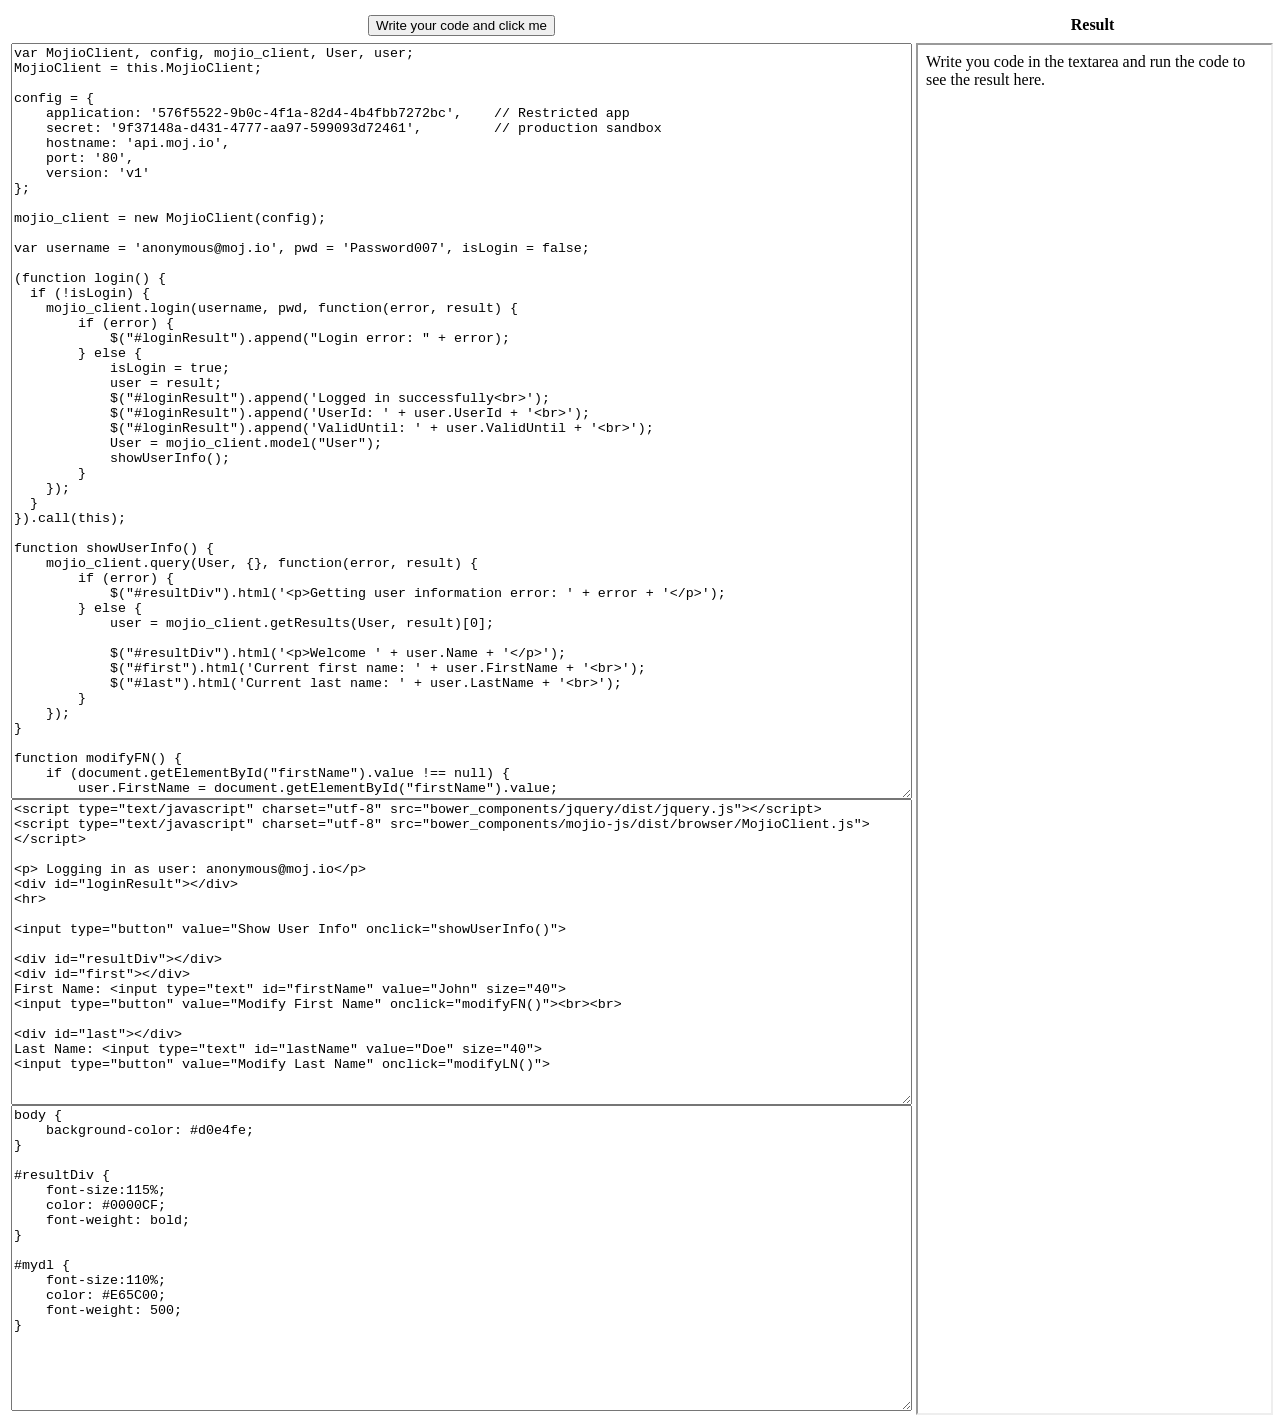
<file: simplified_modify.html>
<html>
    <head>
        <meta http-equiv="content-type" content="text/html;charset=UTF-8" />
        <meta charset="utf-8" />
        <title>JavaScript Sample Runner</title>

        <script type="text/javascript">
            var scripts = '';

            function init() {
                var iframe = document.getElementById("runningArea");
                var doc = iframe.contentDocument || iframe.contentWindow.document;
                var html = 'Write you code in the textarea and run the code to see the result here.';
                
                doc.open();
                doc.write(html);
                doc.close();
            }
            
            function insert_code(obj) {
                var obj = '<style>' + document.getElementById("userCSS").value + '<\/style>';
                obj += document.getElementById("userHtml").value;
                obj += '<script>' + document.getElementById("userCode").value + '<\/script>';
                
                var iframe = document.getElementById("runningArea");
                var doc = iframe.contentDocument || iframe.contentWindow.document;
                var html =  '<body>' + obj + '<\/body>';
                
                doc.open();
                doc.writeln(html);
                doc.close();
            }
            
            window.onload = init;
        </script>
    </head>
    <body>
        <table width="100%" height="100%" border="0">
            <thead> 
                <tr height="30px">
                    <th width="50%">
                        <button onclick="insert_code()">Write your code and click me</button>
                    </th>
                    <th>Result</th>
                </tr>
            </thead>
            <tbody>
                <tr height="*">
                    <td width="50%" valign="top">
                        <textarea cols="110" rows="50" id="userCode" placeholder="js">
var MojioClient, config, mojio_client, User, user;
MojioClient = this.MojioClient;

config = {
    application: '576f5522-9b0c-4f1a-82d4-4b4fbb7272bc',    // Restricted app
    secret: '9f37148a-d431-4777-aa97-599093d72461',         // production sandbox
    hostname: 'api.moj.io',
    port: '80',
    version: 'v1'
};

mojio_client = new MojioClient(config);

var username = 'anonymous@moj.io', pwd = 'Password007', isLogin = false;

(function login() {
  if (!isLogin) {
    mojio_client.login(username, pwd, function(error, result) {
        if (error) {
            $("#loginResult").append("Login error: " + error);
        } else {
            isLogin = true;
            user = result;
            $("#loginResult").append('Logged in successfully<br>');
            $("#loginResult").append('UserId: ' + user.UserId + '<br>');
            $("#loginResult").append('ValidUntil: ' + user.ValidUntil + '<br>');
            User = mojio_client.model("User");
            showUserInfo();
        }
    });
  }
}).call(this);

function showUserInfo() {
    mojio_client.query(User, {}, function(error, result) {
        if (error) {
            $("#resultDiv").html('<p>Getting user information error: ' + error + '</p>');
        } else {
            user = mojio_client.getResults(User, result)[0];

            $("#resultDiv").html('<p>Welcome ' + user.Name + '</p>');
            $("#first").html('Current first name: ' + user.FirstName + '<br>');
            $("#last").html('Current last name: ' + user.LastName + '<br>');
        }
    });
}

function modifyFN() {
    if (document.getElementById("firstName").value !== null) {
        user.FirstName = document.getElementById("firstName").value;
        if (user.FirstName === "") {
            $("#first").html("You should give yourself a first name.");
            return;
        }
    } else {
        return;
    }
    
    mojio_client.put(user, function(error, result) {
        if (error) {
            $("#first").html("User changed error: " + error);
        } else {
            $("#first").html('First name changed successfully. Click "Show User Info" to refresh');
        }
    });
}

function modifyLN() {
    if (document.getElementById("lastName").value !== null) {
        user.LastName = document.getElementById("lastName").value;
        if (user.LastName === "") {
            $("#last").html("You should give yourself a last name.");
            return;
        }
    } else {
        return;
    }
    
    mojio_client.put(user, function(error, result) {
        if (error) {
            $("#last").html("User info changed error: " + error);
        } else {
            $("#last").html('Last name changed successfully. Click "Show User Info" to refresh');
        }
    });
}</textarea>
                        <textarea cols="110" rows="20" id="userHtml" placeholder="html">
<script type="text/javascript" charset="utf-8" src="bower_components/jquery/dist/jquery.js"></script>
<script type="text/javascript" charset="utf-8" src="bower_components/mojio-js/dist/browser/MojioClient.js"></script>

<p> Logging in as user: anonymous@moj.io</p>
<div id="loginResult"></div>
<hr>

<input type="button" value="Show User Info" onclick="showUserInfo()">

<div id="resultDiv"></div>
<div id="first"></div>
First Name: <input type="text" id="firstName" value="John" size="40">
<input type="button" value="Modify First Name" onclick="modifyFN()"><br><br>

<div id="last"></div>
Last Name: <input type="text" id="lastName" value="Doe" size="40">
<input type="button" value="Modify Last Name" onclick="modifyLN()">
</textarea>
                        <textarea cols="110" rows="20" id="userCSS" placeholder="css">
body {
    background-color: #d0e4fe;
}

#resultDiv {
    font-size:115%;
    color: #0000CF;
    font-weight: bold;
}

#mydl {
    font-size:110%;
    color: #E65C00;
    font-weight: 500;
}</textarea>
                    </td>
                    <td width="50%" valign="top">
                        <iframe id="runningArea" frameborder="1" width="100%" height="100%" sandbox="allow-same-origin allow-scripts"></iframe>
                    </td>
                </tr>
            </tbody>        
        </table>
    </body>
</html>
</file>
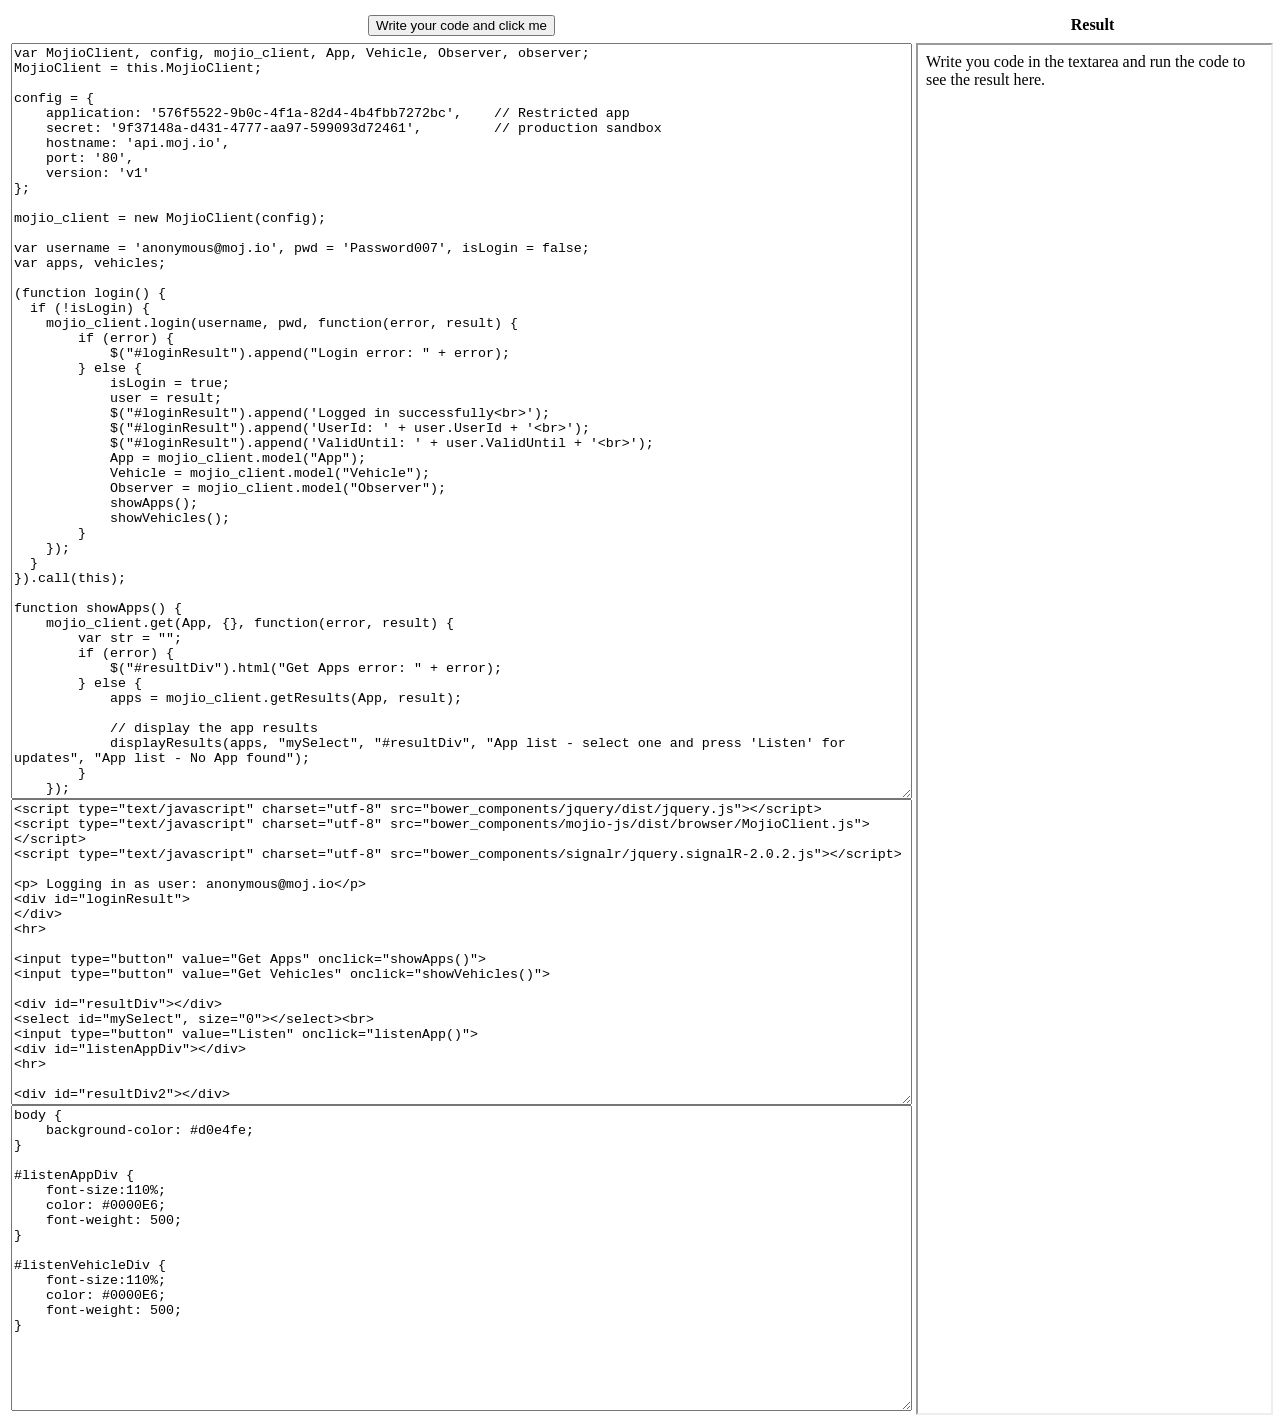
<file: simplified_Observe.html>
<html>
    <head>
        <meta http-equiv="content-type" content="text/html;charset=UTF-8" />
        <meta charset="utf-8" />
        <title>JavaScript Sample Runner</title>

        <script type="text/javascript">
            function init() {
                var iframe = document.getElementById("runningArea");
                var doc = iframe.contentDocument || iframe.contentWindow.document;
                var html = 'Write you code in the textarea and run the code to see the result here.';
                
                doc.open();
                doc.write(html);
                doc.close();
            }
            
            function insert_code(obj) {
                var obj = '<style>' + document.getElementById("userCSS").value + '<\/style>';
                obj += document.getElementById("userHtml").value;
                obj += '<script>' + document.getElementById("userCode").value + '<\/script>';
                
                var iframe = document.getElementById("runningArea");
                var doc = iframe.contentDocument || iframe.contentWindow.document;
                var html = '<body>' + obj + '<\/body>';
                
                doc.open();
                doc.writeln(html);
                doc.close();
            }
            
            window.onload = init;
        </script>
    </head>
    <body>
        <table width="100%" height="100%" border="0">
            <thead> 
                <tr height="30px">
                    <th width="50%">
                        <button onclick="insert_code()">Write your code and click me</button>
                    </th>
                    <th>Result</th>
                </tr>
            </thead>
            <tbody>
                <tr height="*">
                    <td width="50%" valign="top">
                        <textarea cols="110" rows="50" id="userCode" placeholder="js">
var MojioClient, config, mojio_client, App, Vehicle, Observer, observer;
MojioClient = this.MojioClient;

config = {
    application: '576f5522-9b0c-4f1a-82d4-4b4fbb7272bc',    // Restricted app
    secret: '9f37148a-d431-4777-aa97-599093d72461',         // production sandbox
    hostname: 'api.moj.io',
    port: '80',
    version: 'v1'
};

mojio_client = new MojioClient(config);

var username = 'anonymous@moj.io', pwd = 'Password007', isLogin = false;
var apps, vehicles;

(function login() {
  if (!isLogin) {
    mojio_client.login(username, pwd, function(error, result) {
        if (error) {
            $("#loginResult").append("Login error: " + error);
        } else {
            isLogin = true;
            user = result;
            $("#loginResult").append('Logged in successfully<br>');
            $("#loginResult").append('UserId: ' + user.UserId + '<br>');
            $("#loginResult").append('ValidUntil: ' + user.ValidUntil + '<br>');
            App = mojio_client.model("App");
            Vehicle = mojio_client.model("Vehicle");
            Observer = mojio_client.model("Observer");
            showApps();
            showVehicles();
        }
    });
  }
}).call(this);

function showApps() {
    mojio_client.get(App, {}, function(error, result) {
        var str = "";
        if (error) {
            $("#resultDiv").html("Get Apps error: " + error);
        } else {
            apps = mojio_client.getResults(App, result);

            // display the app results
            displayResults(apps, "mySelect", "#resultDiv", "App list - select one and press 'Listen' for updates", "App list - No App found");
        }
    });
}

function showVehicles() {
    mojio_client.get(Vehicle, {}, function(error, result) {
        if (error) {
            $("#resultDiv2").html("Get Vehicle error: " + error);
        } else {
            vehicles = mojio_client.getResults(Vehicle, result);

            // display the vehicles in a listbox
            displayResults(vehicles, "mySelect2", "#resultDiv2", "Vehicle list - select one and press 'Listen' for updates", "Vehicle list - No vehicle found");
        }
    });
}

function displayResults(items, selectList, div, titleMsg, notFoundMsg) {
    var length = items.length;
    var mySelect = document.getElementById(selectList);
    mySelect.size = length;
    $(div).empty();
    
    if (length > 0) {
        $(div).html('<p>' + titleMsg + '</p>');
        for (var i = 0; i < length; i++) {
            var option = document.createElement("option");
            option.text = items[i].Name;
            option.value = i;
            mySelect.options.add(option);
        }
    } else {
        $(div).html('<p>' + notFoundMsg + '</p>');
    }
}

function listenApp() {
    var list = document.getElementById("mySelect");
    var strId = "#listenAppDiv";
    var observedEntity;
    var changedCallback = function (entity) {
        $(strId).append('<p>Observed App change:</p>');
        $(strId).append(entity.Name + '<br>' + entity.Description + '<br>');
        unobserve(observedEntity, strId);
    };
    
    $(strId).empty();
    if (list.selectedIndex > -1) {
        observedEntity = new App(apps[list.selectedIndex]);
        $(strId).append('<p>Observe for the App: ' + observedEntity.Name + '</p>');
        
        mojio_client.observe(observedEntity, null, changedCallback, function(error, result) {
            if (error) {
                $(strId).append("Observe error: " + error);
            } else {
                observer = result;
                //artificial change in order to observe events
                $(strId).append("Current App Description: " + observedEntity.Description);
                observedEntity.Description = "Changed to something random [" + Math.random() + "]";
                setTimeout(function() {
                    mojio_client.put(observedEntity, function(error, result) {
                        if (error) {
                            $(strId).append("<br>App changed error: " + error);
                        } else {
                            var app = new App(result);
                            apps[list.selectedIndex] = app;
                            $(strId).append("<br>App description changed successfully to: " + app.Description);
                        }
                    });
                }, 1000);
            }
        });
    } else {
        $(strId).append("please select an item from the list first");
    }
}

function listenVehicle() {
    var list = document.getElementById("mySelect2");
    var strId = "#listenVehicleDiv";
    var observedEntity;
    var changedCallback = function (entity) {
        var vehicle, loc;
        vehicle = new Vehicle(entity);
        loc = vehicle.LastLocation;
        
        $(strId).append('<p>Received vehicle event for ' + vehicle.Name + '</p>');
        if (vehicle.IgnitionOn)
            $(strId).append('Vehicle Ignition is: On<br>');
        else
            $(strId).append('Vehicle Ignition is: Off<br>');
        $(strId).append('Last location of ' + vehicle.Name + ': Lat - ' + loc.Lat + ', Lng - ' + loc.Lng + '<br>');
    };
    
    $(strId).empty();
    if (list.selectedIndex > -1) {
        observedEntity = new Vehicle(vehicles[list.selectedIndex]);
        $(strId).append('<p>Observe for the Vehicle: ' + observedEntity.Name + '</p>');
        
        mojio_client.observe(observedEntity, null, changedCallback, function(error, result) {
            if (error) {
                $(strId).append("Observe error: " + error);
            } else {
                observer = result;
                $(strId).append('<p>You can simulate vehicle events on the Vehicle Simulator</p>');
            }
        });
    } else {
        $(strId).append("please select an item from the list first");
    }
}
    
function unobserve(observedEntity, strId) {      
    mojio_client.unobserve(observer, observedEntity, null, function(error, result) {
        if (error) {
            $(strId).append('<p>Unobserve error: ' + error + '</p>');
        } else {
            $(strId).append('<p>Unobserved the entity: ' + observedEntity.Name + '</p>');
        }
    });
}</textarea>
                        <textarea cols="110" rows="20" id="userHtml" placeholder="html">
<script type="text/javascript" charset="utf-8" src="bower_components/jquery/dist/jquery.js"></script>
<script type="text/javascript" charset="utf-8" src="bower_components/mojio-js/dist/browser/MojioClient.js"></script>
<script type="text/javascript" charset="utf-8" src="bower_components/signalr/jquery.signalR-2.0.2.js"></script>

<p> Logging in as user: anonymous@moj.io</p>
<div id="loginResult">
</div>
<hr>

<input type="button" value="Get Apps" onclick="showApps()">
<input type="button" value="Get Vehicles" onclick="showVehicles()">

<div id="resultDiv"></div>
<select id="mySelect", size="0"></select><br>
<input type="button" value="Listen" onclick="listenApp()">
<div id="listenAppDiv"></div>
<hr>

<div id="resultDiv2"></div>
<select id="mySelect2", size="0"></select><br>
<input type="button" value="Listen" onclick="listenVehicle()">
<div id="listenVehicleDiv"></div>
</textarea>
                        <textarea cols="110" rows="20" id="userCSS" placeholder="css">
body {
    background-color: #d0e4fe;
}

#listenAppDiv {
    font-size:110%;
    color: #0000E6;
    font-weight: 500;
}

#listenVehicleDiv {
    font-size:110%;
    color: #0000E6;
    font-weight: 500;
}
</textarea>
                    </td>
                    <td width="50%" valign="top">
                        <iframe id="runningArea" frameborder="1" width="100%" height="100%" sandbox="allow-same-origin allow-scripts"></iframe>
                    </td>
                </tr>
            </tbody>        
        </table>
    </body>
</html>
</file>
